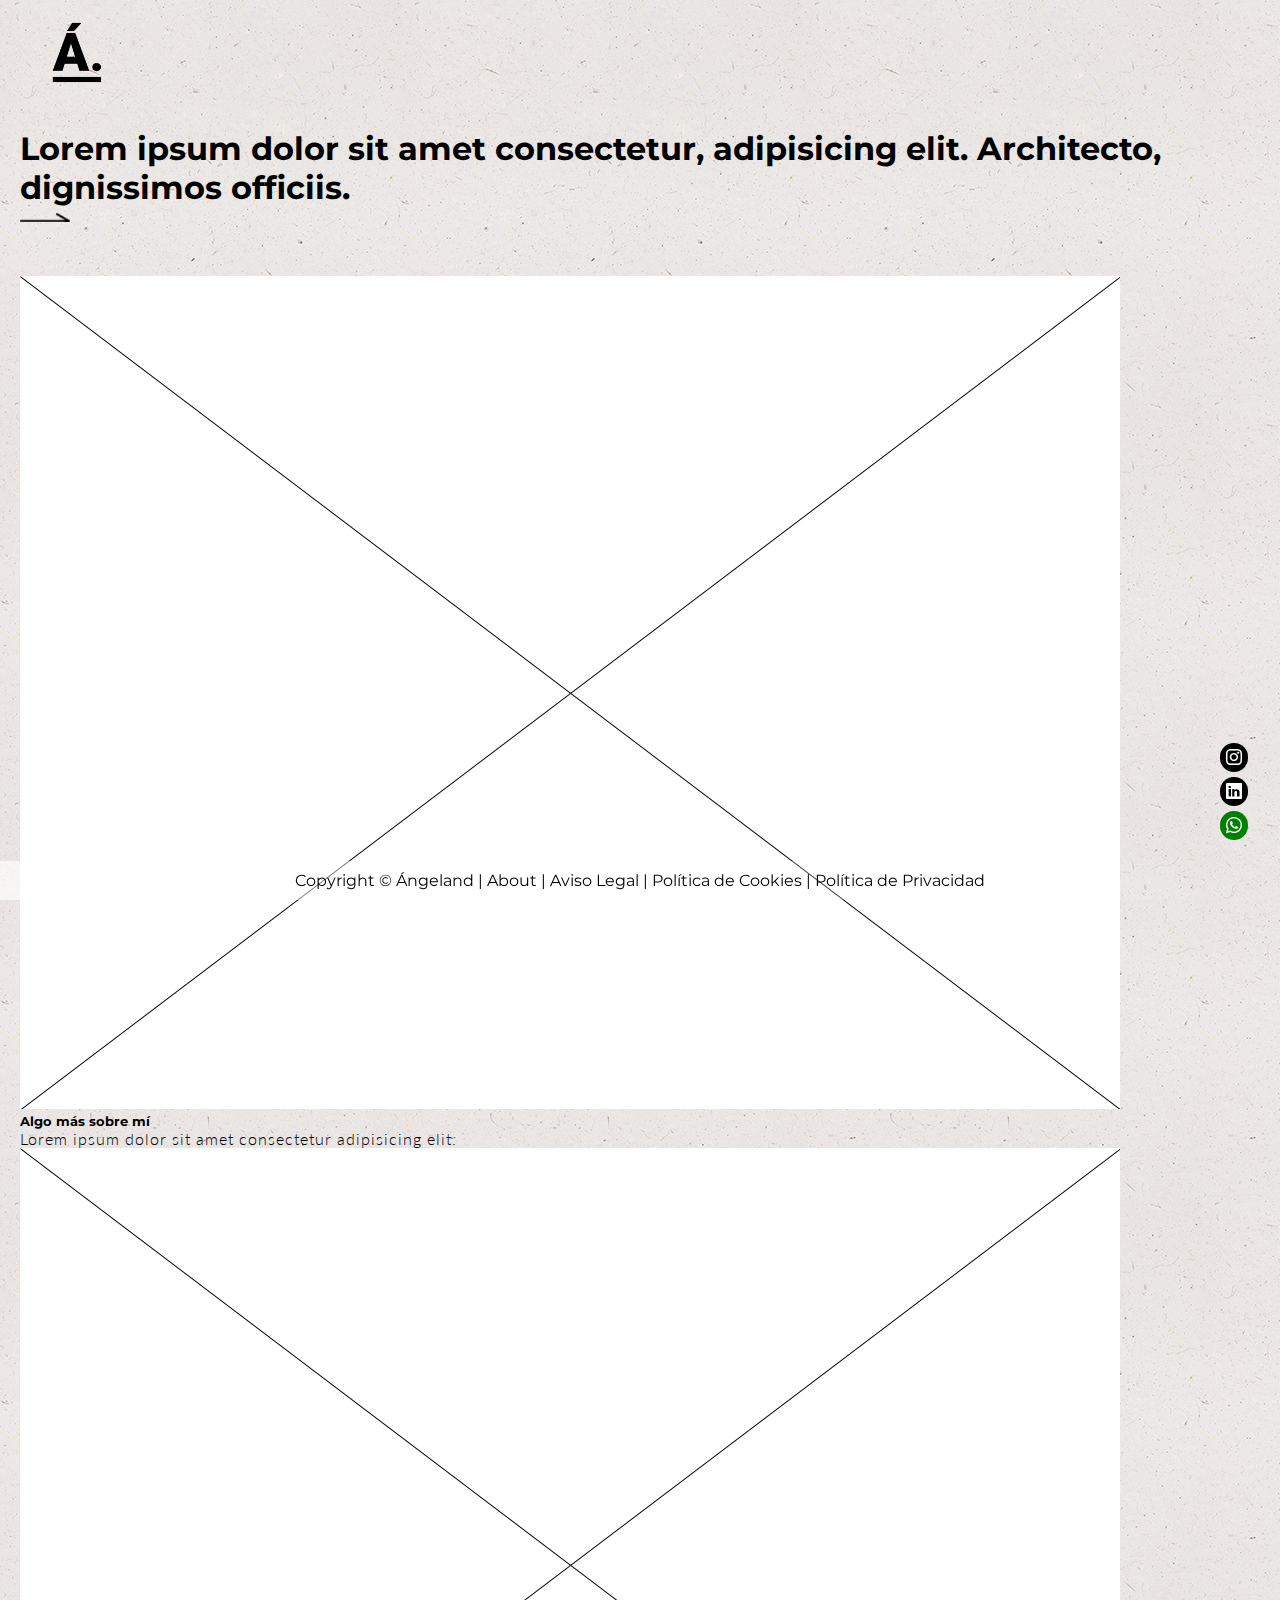
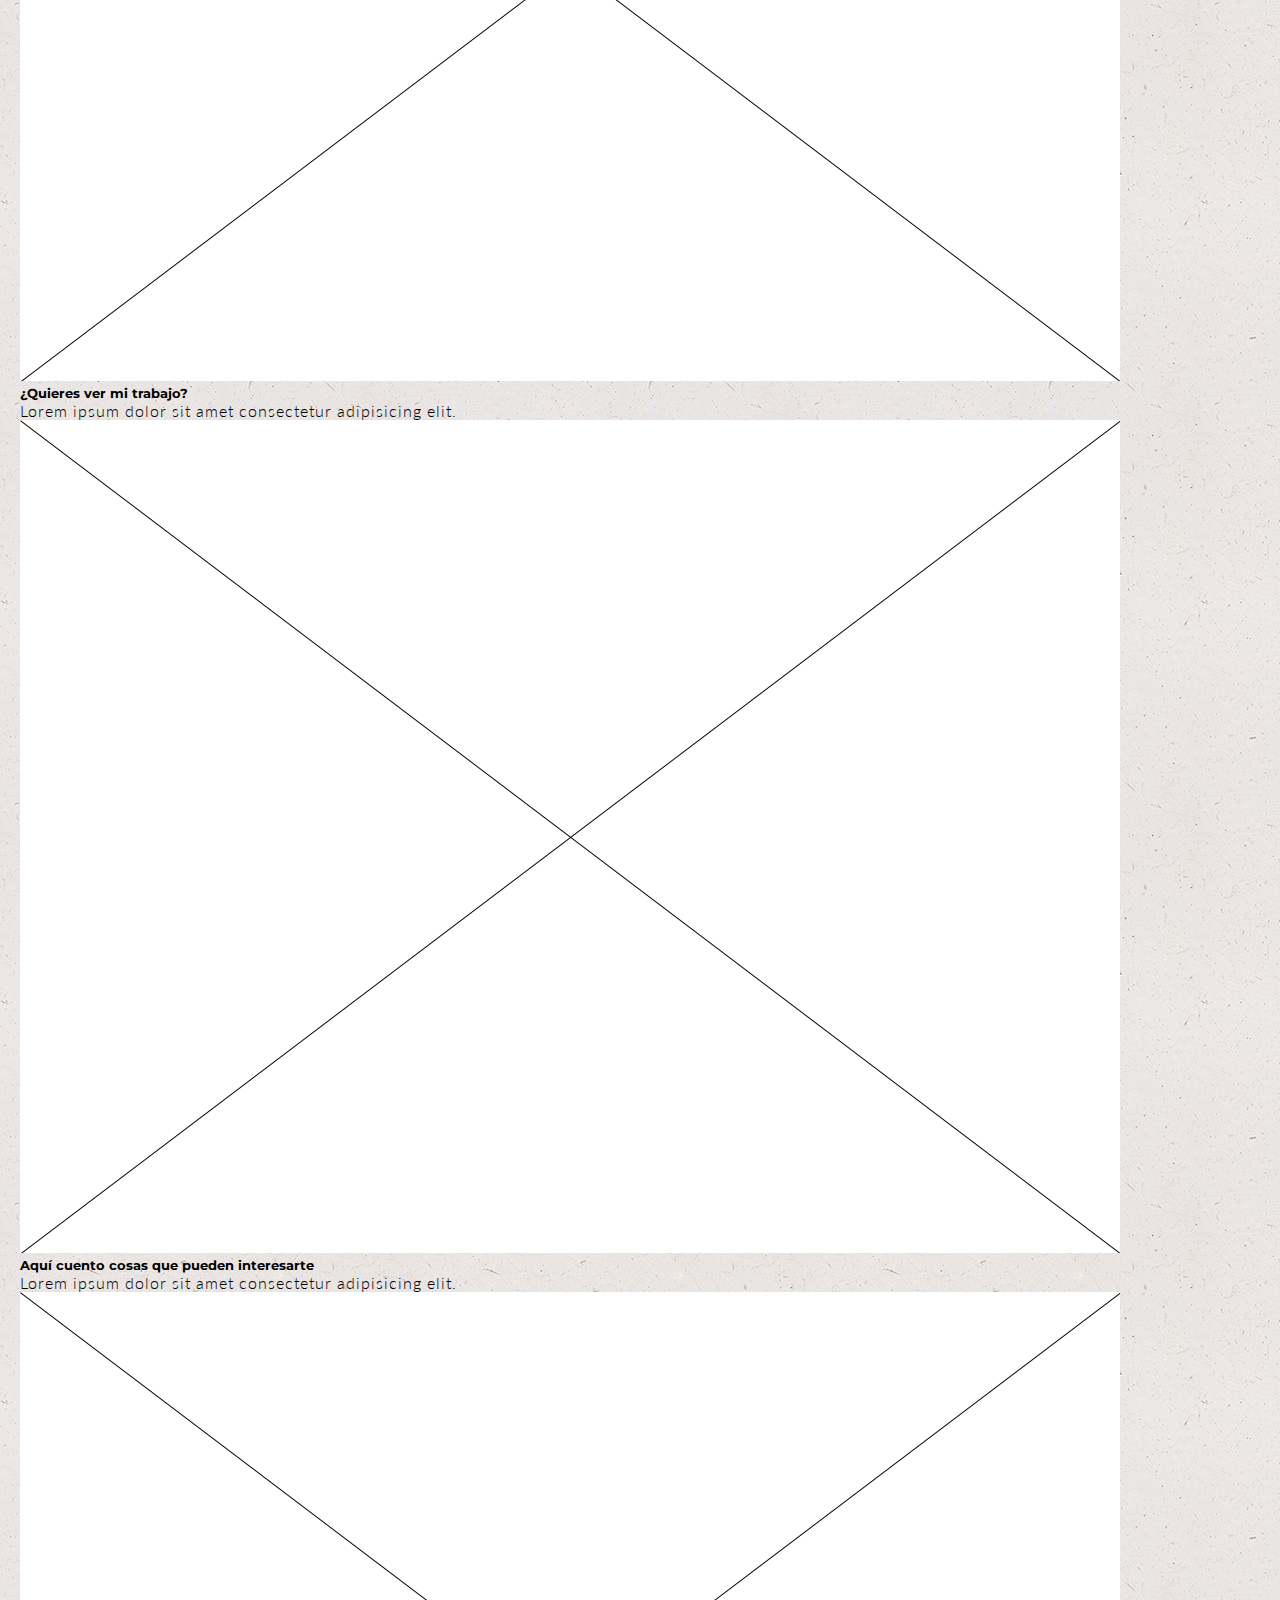
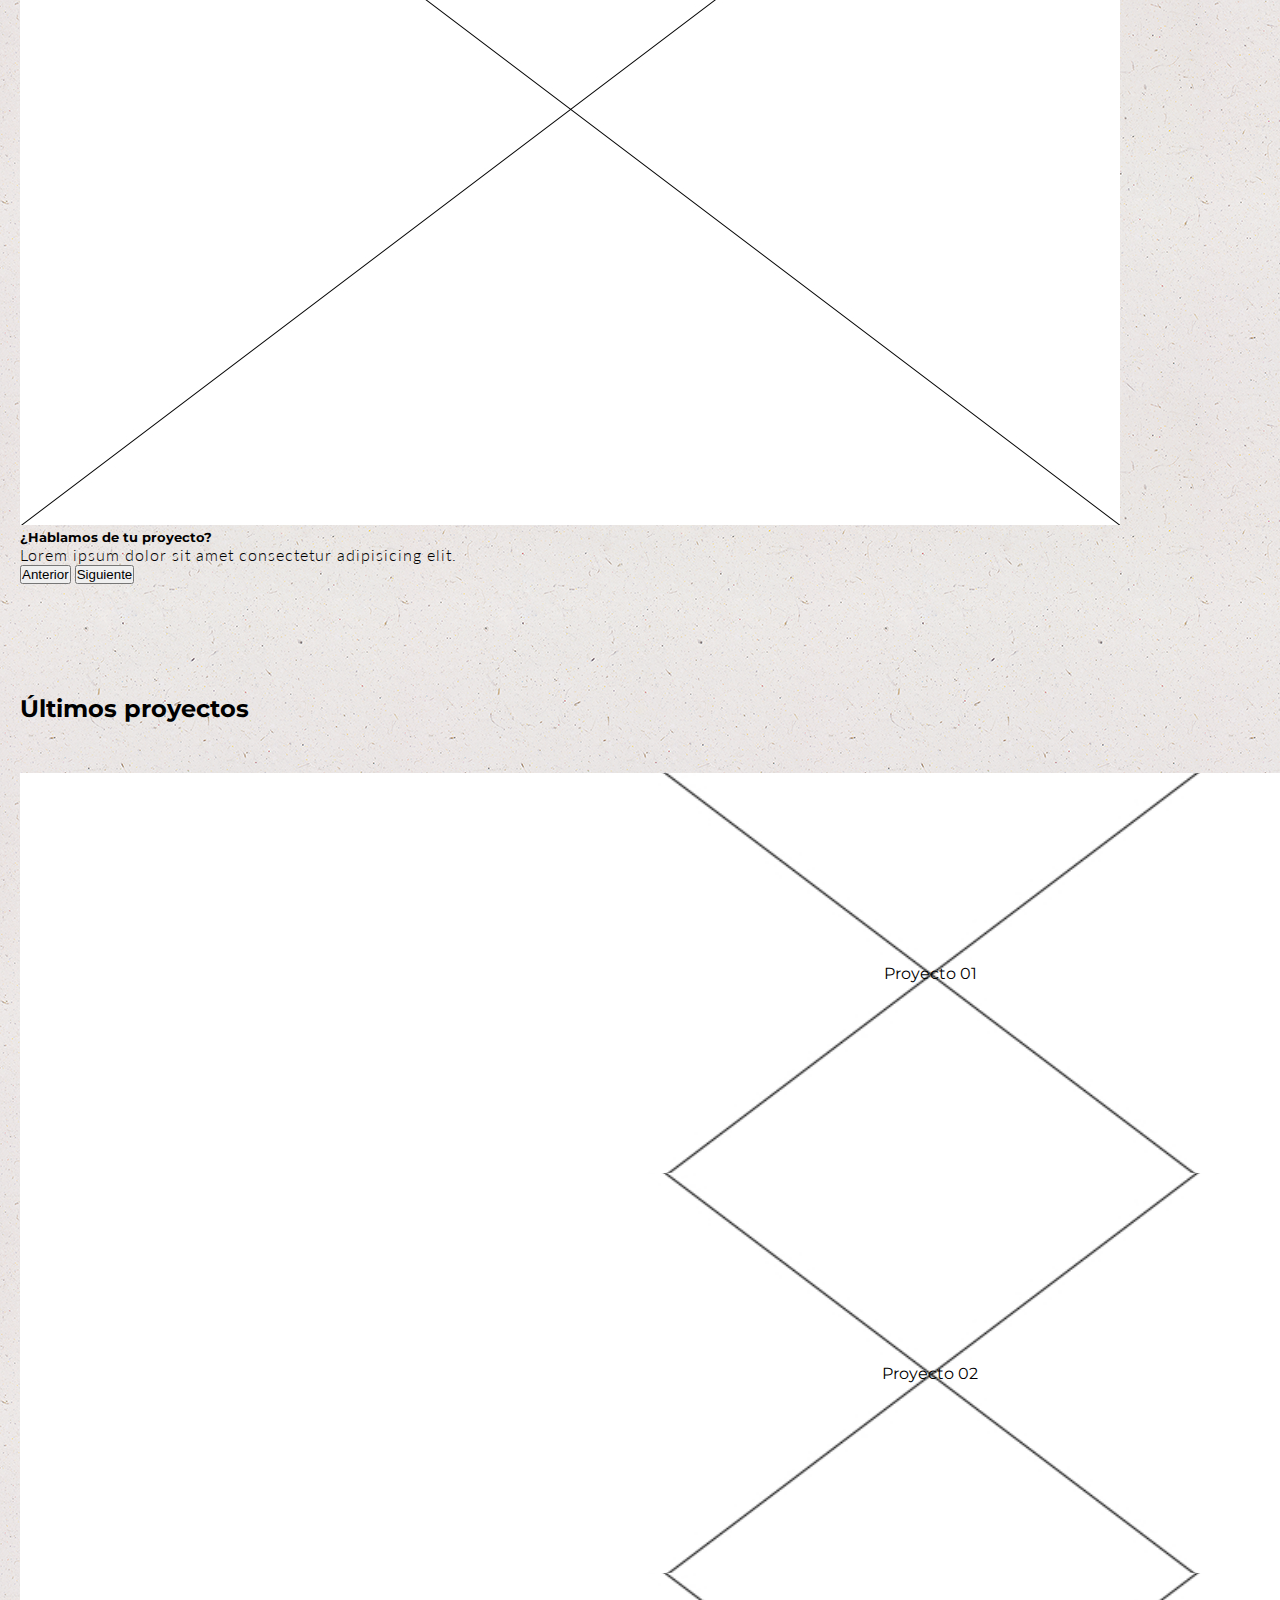
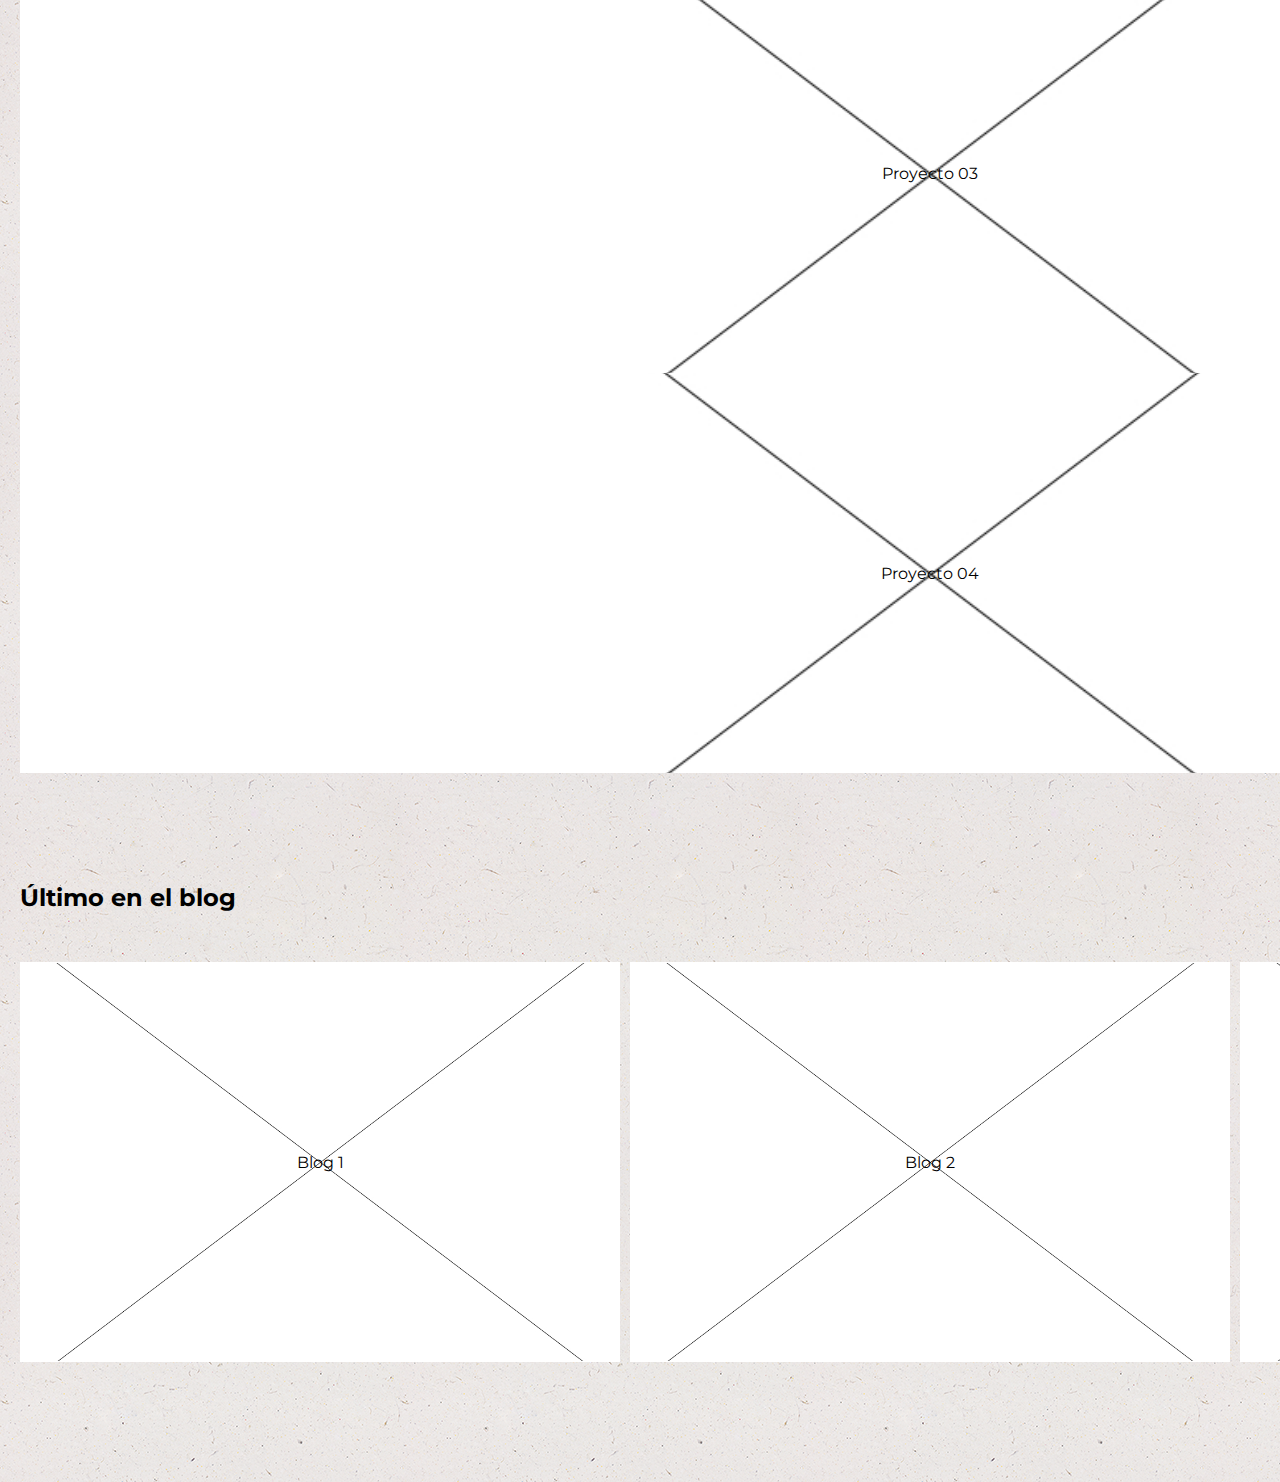
<file: index.html>
<!DOCTYPE html>
<html lang="en">
<head>
    <meta charset="UTF-8">
    <meta http-equiv="X-UA-Compatible" content="IE=edge">
    <meta name="viewport" content="width=device-width, initial-scale=1.0">
    <title>Ángeland</title>
    <link rel="shortcut icon" href="images/logo-dark.png">
    <link rel="preconnect" href="https://fonts.googleapis.com">
    <link rel="preconnect" href="https://fonts.gstatic.com" crossorigin>
    <link href="https://fonts.googleapis.com/css2?family=Lato:wght@300;400;700&family=Montserrat:ital,wght@0,200;0,300;0,400;0,500;0,600;0,700;1,400;1,500&family=Source+Code+Pro:wght@300;400;500&display=swap" rel="stylesheet">
    <!-- link de css de bootstrap y bootstrap icons -->
    <link href="https://cdn.jsdelivr.net/npm/bootstrap@5.1.3/dist/css/bootstrap.min.css" rel="stylesheet" integrity="sha384-1BmE4kWBq78iYhFldvKuhfTAU6auU8tT94WrHftjDbrCEXSU1oBoqyl2QvZ6jIW3" crossorigin="anonymous">
    <link rel="stylesheet" href="https://cdn.jsdelivr.net/npm/bootstrap-icons@1.8.1/font/bootstrap-icons.css">
    <!-- Pego mis estilos después de bootstrap para que me haga caso en ciertos estilos -->
    <link rel="stylesheet" href="css/estilos.css">
</head>

<body id="inicio-page">
    <div class="wrapper">

        <!-- Cabecera con navegación -->
        <header classs="main-header">
            <div class="header__logo">
                <a href="index.html"><img class="logo" src="images/logo-dark.png" alt="Logo Ángeland.es"></a>
            </div>

            <nav class="menu">
                <input type="checkbox" id="active">
                <label for="active" class="menu-btn"><span></span></label>
                <label for="active" class="close"></label>
                <div class="menu__menu-box">
                    <ul>
                        <li><a href="index.html">Home</a></li>
                        <li><a href="pages/about.html">About</a></li>
                        <li><a href="pages/portfolio.html">Portfolio</a></li>
                        <li><a href="pages/blog.html">Blog</a></li>
                        <li><a href="pages/contacto.html">Contacto</a></li>
                    </ul>
                </div>
            </nav>
        </header>

        <!-- Contenido principal -->
        <main class="container">
            <div class="row">

                <div class="intro">
                <h1>Lorem ipsum dolor sit amet consectetur, adipisicing elit. Architecto, dignissimos officiis.</h1>
                <a href="pages/about.html"><img src="images/flecha.png" alt="Flecha enlace a About"></a>
                </div>

                <!-- Carousel -->
                <div id="carouselExampleDark" class="carousel carousel-dark slide" data-bs-ride="carousel">
                    <!-- <div class="carousel-indicators">
                      <button type="button" data-bs-target="#carouselExampleDark" data-bs-slide-to="0" class="active" aria-current="true" aria-label="Slide 1"></button>
                      <button type="button" data-bs-target="#carouselExampleDark" data-bs-slide-to="1" aria-label="Slide 2"></button>
                      <button type="button" data-bs-target="#carouselExampleDark" data-bs-slide-to="2" aria-label="Slide 3"></button>
                    </div> -->
                    <div class="carousel-inner">
                      <div class="carousel-item active" data-bs-interval="10000">
                        <img src="images/img-wireframe.jpg" class="d-block w-100" alt="...">
                        <div class="carousel-caption d-none d-md-block">
                          <h5>Algo más sobre mí</h5>
                          <p>Lorem ipsum dolor sit amet consectetur adipisicing elit. </p>
                        </div>
                      </div>
                      <div class="carousel-item" data-bs-interval="2000">
                        <img src="images/img-wireframe.jpg" class="d-block w-100" alt="...">
                        <div class="carousel-caption d-none d-md-block">
                          <h5>¿Quieres ver mi trabajo?</h5>
                          <p>Lorem ipsum dolor sit amet consectetur adipisicing elit. </p>
                        </div>
                      </div>
                      <div class="carousel-item">
                        <img src="images/img-wireframe.jpg" class="d-block w-100" alt="...">
                        <div class="carousel-caption d-none d-md-block">
                          <h5>Aquí cuento cosas que pueden interesarte</h5>
                          <p>Lorem ipsum dolor sit amet consectetur adipisicing elit. </p>
                        </div>
                      </div>
                      <div class="carousel-item">
                        <img src="images/img-wireframe.jpg" class="d-block w-100" alt="...">
                        <div class="carousel-caption d-none d-md-block">
                          <h5>¿Hablamos de tu proyecto?</h5>
                          <p>Lorem ipsum dolor sit amet consectetur adipisicing elit. </p>
                        </div>
                      </div>
                    </div>
                    <button class="carousel-control-prev" type="button" data-bs-target="#carouselExampleDark" data-bs-slide="prev">
                      <span class="carousel-control-prev-icon" aria-hidden="true"></span>
                      <span class="visually-hidden">Anterior</span>
                    </button>
                    <button class="carousel-control-next" type="button" data-bs-target="#carouselExampleDark" data-bs-slide="next">
                      <span class="carousel-control-next-icon" aria-hidden="true"></span>
                      <span class="visually-hidden">Siguiente</span>
                    </button>
                  </div>
                <!-- Fin Carousel -->

                <!-- Últimos trabajos -->
                <h2>Últimos proyectos</h2>
                <div class="container">
                    <div class="ultimos-trabajos row">
                        <div class="ultimos-trabajos__item t01 col-md-3 col-sm-12"><a href="pages/portfolio-single-bootstrap.html">Proyecto 01</a></div>
                        <div class="ultimos-trabajos__item t02 col-md-3 col-sm-12"><a href="pages/portfolio-single-bootstrap.html">Proyecto 02</a></div>
                        <div class="ultimos-trabajos__item t03 col-md-3 col-sm-12"><a href="pages/portfolio-single-bootstrap.html">Proyecto 03</a></div>
                        <div class="ultimos-trabajos__item t04 col-md-3 col-sm-12"><a href="pages/portfolio-single-bootstrap.html">Proyecto 04</a></div>
                    </div>
                </div>

                <!-- Últimas noticias -->
                <h2>Último en el blog</h2>
                <div class="ultimas-noticias">
                    <div class="ultimas-noticias__item n01"><a href="pages/blog-single.html">Blog 1</a></div>
                    <div class="ultimas-noticias__item n02"><a href="pages/blog-single.html">Blog 2</a></div>
                    <div class="ultimas-noticias__item n03"><a href="pages/blog-single.html">Blog 3</a></div>
                </div>
            </div>
        </main>
        <!-- Pie de página -->
        <footer>
            <section class="enlaces-redes">
                <a href="https://instagram.com/" target="_blank"><i class="bi-instagram icono-social"></i></a>
                <a href="https://linkedin.com/" target="_blank"><i class="bi-linkedin icono-social"></i></a>
                <a href="https://whatsapp.com/" target="_blank"><i class="bi-whatsapp icono-whatsapp"></i></a>
            </section>

            <section class="bottom">
                <div class="bottom__inner">
                    Copyright © Ángeland | <a href="./pages/about.html">About</a> | <a href="#">Aviso Legal</a> | <a href="#">Política de Cookies</a> | <a href="#">Política de Privacidad</a> 
                </div>
            </section>
        </footer>
    </div>
    <!-- Script de bootstrap -->
    <script src="https://cdn.jsdelivr.net/npm/@popperjs/core@2.10.2/dist/umd/popper.min.js" integrity="sha384-7+zCNj/IqJ95wo16oMtfsKbZ9ccEh31eOz1HGyDuCQ6wgnyJNSYdrPa03rtR1zdB" crossorigin="anonymous"></script>
    <script src="https://cdn.jsdelivr.net/npm/bootstrap@5.1.3/dist/js/bootstrap.min.js" integrity="sha384-QJHtvGhmr9XOIpI6YVutG+2QOK9T+ZnN4kzFN1RtK3zEFEIsxhlmWl5/YESvpZ13" crossorigin="anonymous"></script>
</body>
</html>
</file>
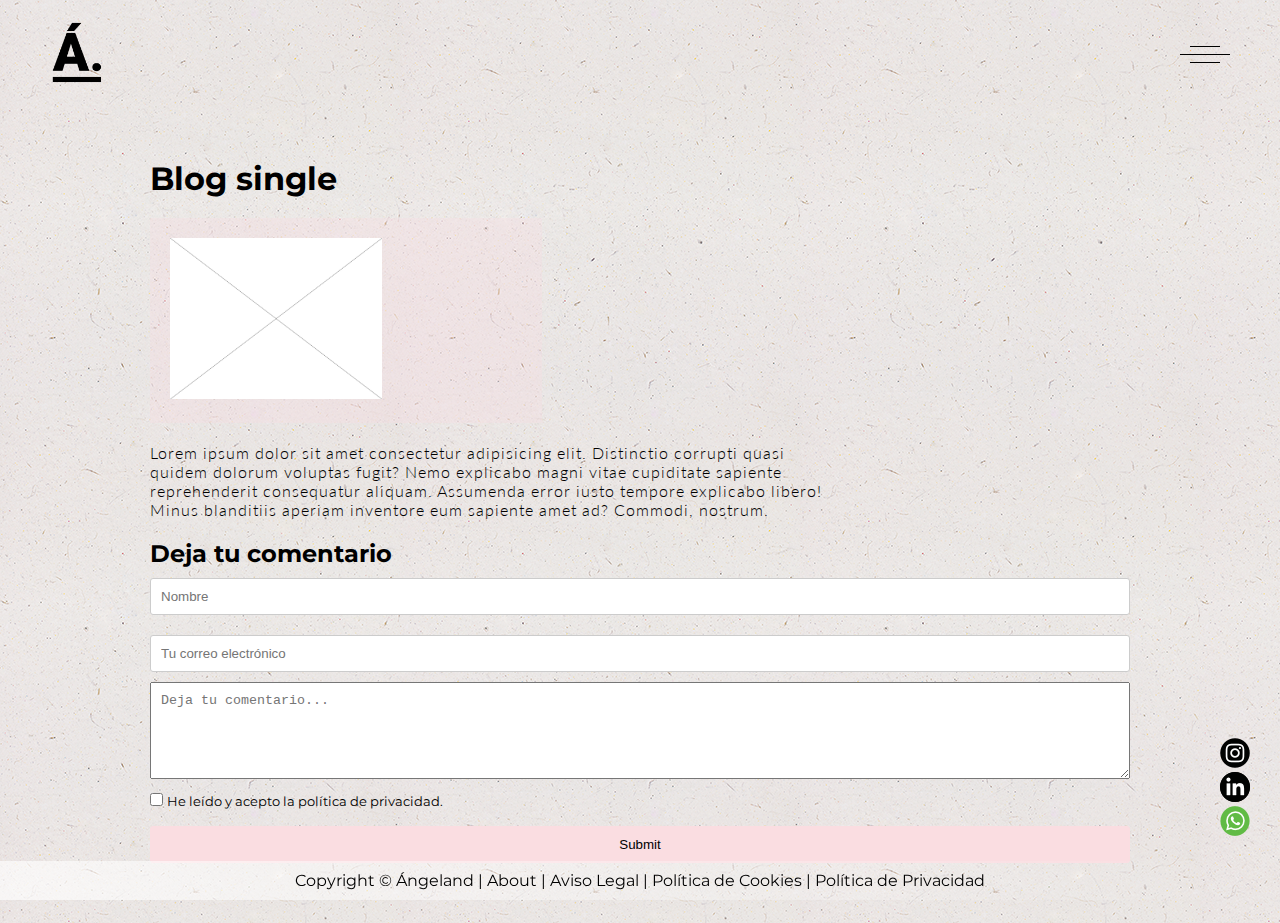
<file: blog/blog-single.html>
<!DOCTYPE html>
<html lang="en">
<head>
    <meta charset="UTF-8">
    <meta http-equiv="X-UA-Compatible" content="IE=edge">
    <meta name="viewport" content="width=device-width, initial-scale=1.0">
    <title>Blog Single - Ángeland</title>
    <link rel="stylesheet" href="../css/estilos.css">
    <link rel="shortcut icon" href="../images/logo-dark.png">
    <link rel="preconnect" href="https://fonts.googleapis.com">
    <link rel="preconnect" href="https://fonts.gstatic.com" crossorigin>
    <link href="https://fonts.googleapis.com/css2?family=Lato:wght@300;400;700&family=Montserrat:ital,wght@0,200;0,300;0,400;0,500;0,600;0,700;1,400;1,500&family=Source+Code+Pro:wght@300;400;500&display=swap" rel="stylesheet">
</head>

<body id="blog-single">

    <!-- Cabecera con navegación -->
    <header>
        <div class="header__logo">
            <a href="../index.html"><img class="logo" src="../images/logo-dark.png" alt="Logo Ángeland.es"></a>
        </div>

        <nav class="menu">
            <input type="checkbox" id="active">
            <label for="active" class="menu-btn"><span></span></label>
            <label for="active" class="close"></label>
            <div class="menu__menu-box">
                <ul>
                    <li><a href="../index.html">Home</a></li>
                    <li><a href="../pages/about.html">About</a></li>
                    <li><a href="../pages/portfolio.html">Portfolio</a></li>
                    <li><a href="../pages/blog.html">Blog</a></li>
                    <li><a href="../pages/contacto.html">Contacto</a></li>
                </ul> 
            </div>
        </nav>
    </header>

    <!-- Contenido principal -->
    <main class="contenido">
        <div>
            <h1>Blog single</h1>
            <div class="blog__item-image"><img src="../images/img-wireframe.jpg" alt=""></div>
            <p>Lorem ipsum dolor sit amet consectetur adipisicing elit. Distinctio corrupti quasi quidem dolorum voluptas fugit? Nemo explicabo magni vitae cupiditate sapiente reprehenderit consequatur aliquam. Assumenda error iusto tempore explicabo libero! Minus blanditiis aperiam inventore eum sapiente amet ad? Commodi, nostrum.</p>
            <form id="comment">
                <h2>Deja tu comentario</h2>
                <label class="hide" for="nombre">Nombre</label>
                <input type="text" id="usuario" placeholder="Nombre">
                <br>
                <label class="hide" for="email">Email</label>
                <input type="email" id="email" placeholder="Tu correo electrónico">
                <br>
                <label class="hide" for="comentario">Comentario</label>
                <textarea name="mensaje" id="comentario-blog" cols="" rows="5" placeholder="Deja tu comentario..."></textarea>
                <br>
                <input type="checkbox" id="privacidad2" name="privacidad" value="acepto">
                <small><label for="privacidad"> He leído y acepto la política de privacidad.</label></small><br>
                <input type="submit">
            </form>
        </div>
    </main>

    <!-- Pie de página -->
    <footer>
        <section class="enlaces-redes">
            <a href="https://instagram.com/" target="_blank"><img src="../images/instagram.png" alt="Instagram"></a>
            <a href="https://linkedin.com/" target="_blank"><img src="../images/linkedin.png" alt="Linkedin"></a>
            <a href="https://whatsapp.com/" target="_blank"><img src="../images/whatsapp.png" alt="Whatsapp"></a>
        </section>

        <section class="bottom">
            <div class="bottom__inner">
                Copyright © Ángeland | <a href="../pages/about.html">About</a> | <a href="#">Aviso Legal</a> | <a href="#">Política de Cookies</a> | <a href="#">Política de Privacidad</a> 
            </div>
        </section>
    </footer>

</body>
</html>
</file>
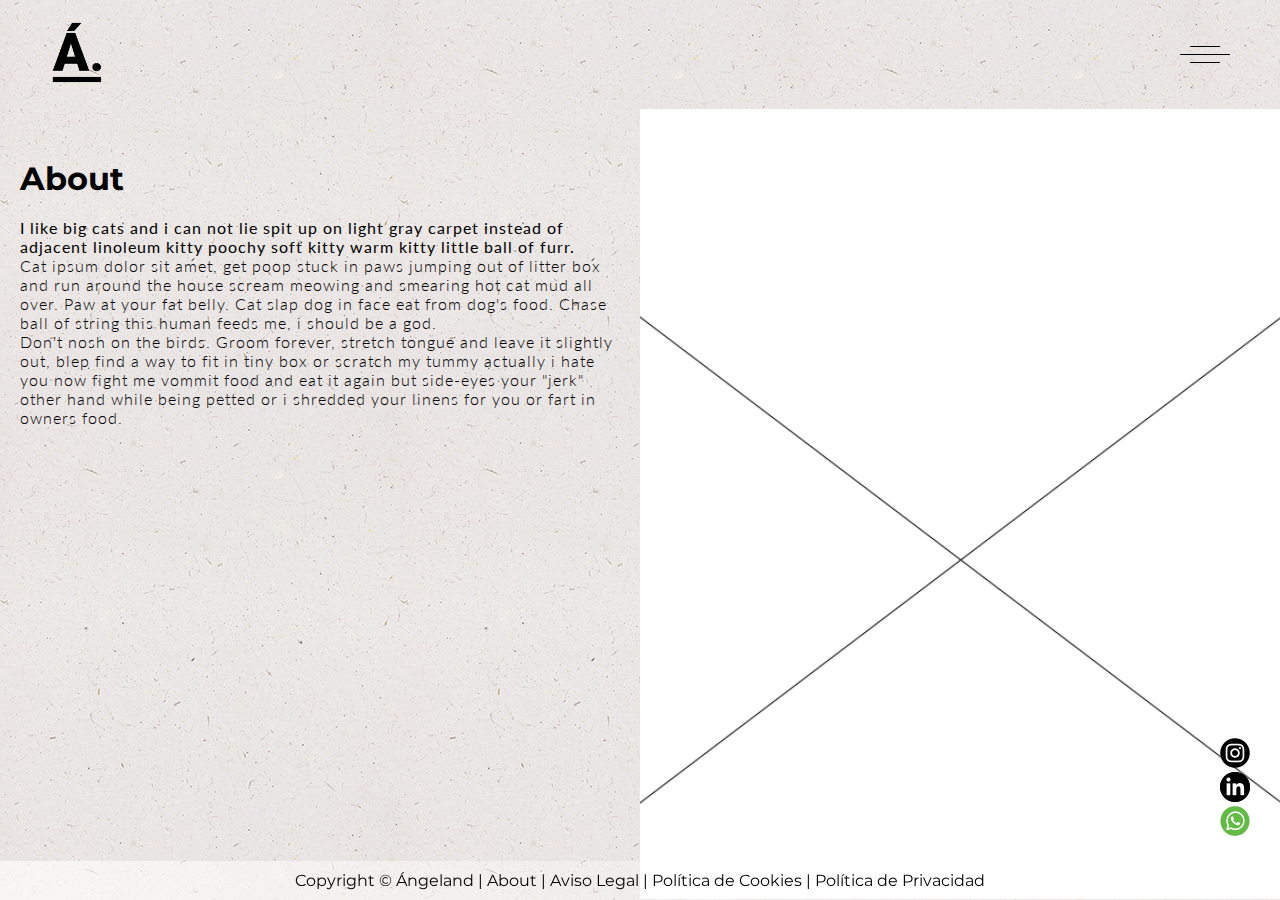
<file: pages/about.html>
<!DOCTYPE html>
<html lang="en">
<head>
    <meta charset="UTF-8">
    <meta http-equiv="X-UA-Compatible" content="IE=edge">
    <meta name="viewport" content="width=device-width, initial-scale=1.0">
    <title>About - Ángeland</title>
    <link rel="stylesheet" href="../css/estilos.css">
    <link rel="shortcut icon" href="../images/logo-dark.png">
    <link rel="preconnect" href="https://fonts.googleapis.com">
    <link rel="preconnect" href="https://fonts.gstatic.com" crossorigin>
    <link href="https://fonts.googleapis.com/css2?family=Lato:wght@300;400;700&family=Montserrat:ital,wght@0,200;0,300;0,400;0,500;0,600;0,700;1,400;1,500&family=Source+Code+Pro:wght@300;400;500&display=swap" rel="stylesheet">
</head>

<body id="about-page">

    <!-- Cabecera con navegación -->
    <header>
        <div class="header__logo">
            <a href="../index.html"><img class="logo" src="../images/logo-dark.png" alt="Logo Ángeland.es"></a>
        </div>

        <nav class="menu">
            <input type="checkbox" id="active">
            <label for="active" class="menu-btn"><span></span></label>
            <label for="active" class="close"></label>
            <div class="menu__menu-box">
                <ul>
                    <li><a href="../index.html">Home</a></li>
                    <li><a href="about.html">About</a></li>
                    <li><a href="portfolio.html">Portfolio</a></li>
                    <li><a href="blog.html">Blog</a></li>
                    <li><a href="contacto.html">Contacto</a></li>
                </ul>
            </div> 
        </nav>
    </header>

    <!-- Contenido principal -->
    <main class="contenido">
        <div class="mitad-izq">
            <h1>About</h1>
            <p><b>I like big cats and i can not lie spit up on light gray carpet instead of adjacent linoleum kitty poochy soft kitty warm kitty little ball of furr.</b></p>
            <p>Cat ipsum dolor sit amet, get poop stuck in paws jumping out of litter box and run around the house scream meowing and smearing hot cat mud all over. Paw at your fat belly. Cat slap dog in face eat from dog's food. Chase ball of string this human feeds me, i should be a god. </p>
            <p>Don't nosh on the birds. Groom forever, stretch tongue and leave it slightly out, blep find a way to fit in tiny box or scratch my tummy actually i hate you now fight me vommit food and eat it again but side-eyes your "jerk" other hand while being petted or i shredded your linens for you or fart in owners food. </p>
        </div>

        <div class="mitad-dcha"></div>
    </main>

    <!-- Pie de página -->
    <footer>
        <section class="enlaces-redes">
            <a href="https://instagram.com/" target="_blank"><img src="../images/instagram.png" alt="Instagram"></a>
            <a href="https://linkedin.com/" target="_blank"><img src="../images/linkedin.png" alt="Linkedin"></a>
            <a href="https://whatsapp.com/" target="_blank"><img src="../images/whatsapp.png" alt="Whatsapp"></a>
        </section>

        <section class="bottom">
            <div class="bottom__inner">
                Copyright © Ángeland | <a href="./about.html">About</a> | <a href="#">Aviso Legal</a> | <a href="#">Política de Cookies</a> | <a href="#">Política de Privacidad</a> 
            </div>
        </section>
    </footer>

</body>
</html>
</file>
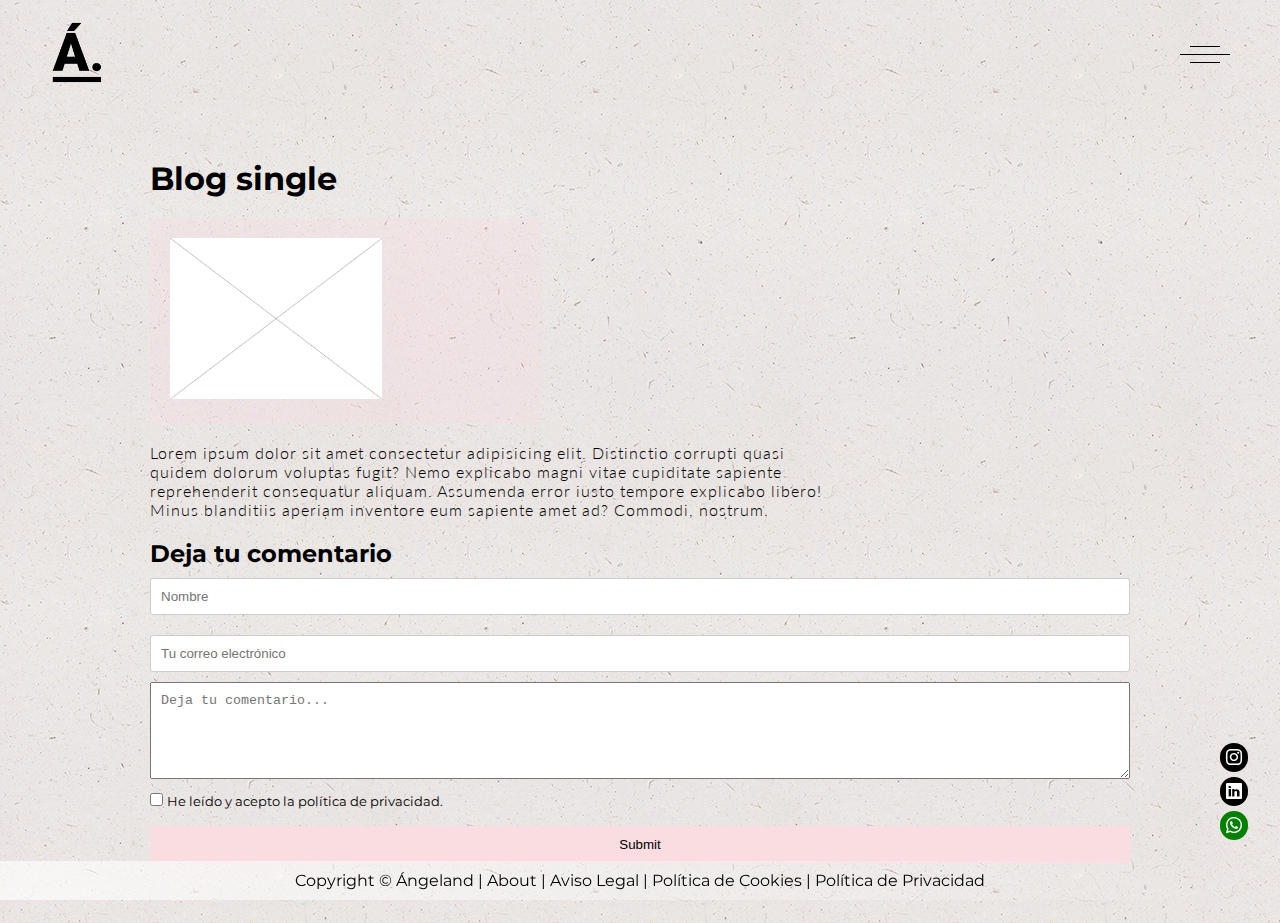
<file: pages/blog-single.html>
<!DOCTYPE html>
<html lang="en">
<head>
    <meta charset="UTF-8">
    <meta http-equiv="X-UA-Compatible" content="IE=edge">
    <meta name="viewport" content="width=device-width, initial-scale=1.0">
    <title>Blog Single - Ángeland</title>
    <link rel="shortcut icon" href="../images/logo-dark.png">
    <link rel="preconnect" href="https://fonts.googleapis.com">
    <link rel="preconnect" href="https://fonts.gstatic.com" crossorigin>
    <link href="https://fonts.googleapis.com/css2?family=Lato:wght@300;400;700&family=Montserrat:ital,wght@0,200;0,300;0,400;0,500;0,600;0,700;1,400;1,500&family=Source+Code+Pro:wght@300;400;500&display=swap" rel="stylesheet">
    <!-- link de css de bootstrap y bootstrap icons -->
    <link href="https://cdn.jsdelivr.net/npm/bootstrap@5.1.3/dist/css/bootstrap.min.css" rel="stylesheet" integrity="sha384-1BmE4kWBq78iYhFldvKuhfTAU6auU8tT94WrHftjDbrCEXSU1oBoqyl2QvZ6jIW3" crossorigin="anonymous">
    <link rel="stylesheet" href="https://cdn.jsdelivr.net/npm/bootstrap-icons@1.8.1/font/bootstrap-icons.css">
    <!-- Pego mis estilos después de bootstrap para que me haga caso en ciertos estilos -->
    <link rel="stylesheet" href="../css/estilos.css">
</head>

<body id="blog-single">

    <!-- Cabecera con navegación -->
    <header>
        <div class="header__logo">
            <a href="../index.html"><img class="logo" src="../images/logo-dark.png" alt="Logo Ángeland.es"></a>
        </div>

        <nav class="menu">
            <input type="checkbox" id="active">
            <label for="active" class="menu-btn"><span></span></label>
            <label for="active" class="close"></label>
            <div class="menu__menu-box">
                <ul>
                    <li><a href="../index.html">Home</a></li>
                    <li><a href="../pages/about.html">About</a></li>
                    <li><a href="../pages/portfolio.html">Portfolio</a></li>
                    <li><a href="../pages/blog.html">Blog</a></li>
                    <li><a href="../pages/contacto.html">Contacto</a></li>
                </ul> 
            </div>
        </nav>
    </header>

    <!-- Contenido principal -->
    <main class="contenido">
        <div>
            <h1>Blog single</h1>
            <div class="blog__item-image"><img src="../images/img-wireframe.jpg" alt=""></div>
            <p>Lorem ipsum dolor sit amet consectetur adipisicing elit. Distinctio corrupti quasi quidem dolorum voluptas fugit? Nemo explicabo magni vitae cupiditate sapiente reprehenderit consequatur aliquam. Assumenda error iusto tempore explicabo libero! Minus blanditiis aperiam inventore eum sapiente amet ad? Commodi, nostrum.</p>
            <form id="comment">
                <h2>Deja tu comentario</h2>
                <label class="hide" for="nombre">Nombre</label>
                <input type="text" id="usuario" placeholder="Nombre">
                <br>
                <label class="hide" for="email">Email</label>
                <input type="email" id="email" placeholder="Tu correo electrónico">
                <br>
                <label class="hide" for="comentario">Comentario</label>
                <textarea name="mensaje" id="comentario-blog" cols="" rows="5" placeholder="Deja tu comentario..."></textarea>
                <br>
                <input type="checkbox" id="privacidad2" name="privacidad" value="acepto">
                <small><label for="privacidad"> He leído y acepto la política de privacidad.</label></small><br>
                <input type="submit">
            </form>
        </div>
    </main>

    <!-- Pie de página -->
    <footer>
        <section class="enlaces-redes">
            <a href="https://instagram.com/" target="_blank"><i class="bi-instagram icono-social"></i></a>
            <a href="https://linkedin.com/" target="_blank"><i class="bi-linkedin icono-social"></i></a>
            <a href="https://whatsapp.com/" target="_blank"><i class="bi-whatsapp icono-whatsapp"></i></a>
        </section>

        <section class="bottom">
            <div class="bottom__inner">
                Copyright © Ángeland | <a href="../pages/about.html">About</a> | <a href="#">Aviso Legal</a> | <a href="#">Política de Cookies</a> | <a href="#">Política de Privacidad</a> 
            </div>
        </section>
    </footer>
    <!-- Script de bootstrap -->
    <script src="https://cdn.jsdelivr.net/npm/@popperjs/core@2.10.2/dist/umd/popper.min.js" integrity="sha384-7+zCNj/IqJ95wo16oMtfsKbZ9ccEh31eOz1HGyDuCQ6wgnyJNSYdrPa03rtR1zdB" crossorigin="anonymous"></script>
    <script src="https://cdn.jsdelivr.net/npm/bootstrap@5.1.3/dist/js/bootstrap.min.js" integrity="sha384-QJHtvGhmr9XOIpI6YVutG+2QOK9T+ZnN4kzFN1RtK3zEFEIsxhlmWl5/YESvpZ13" crossorigin="anonymous"></script>
</body>
</html>
</file>
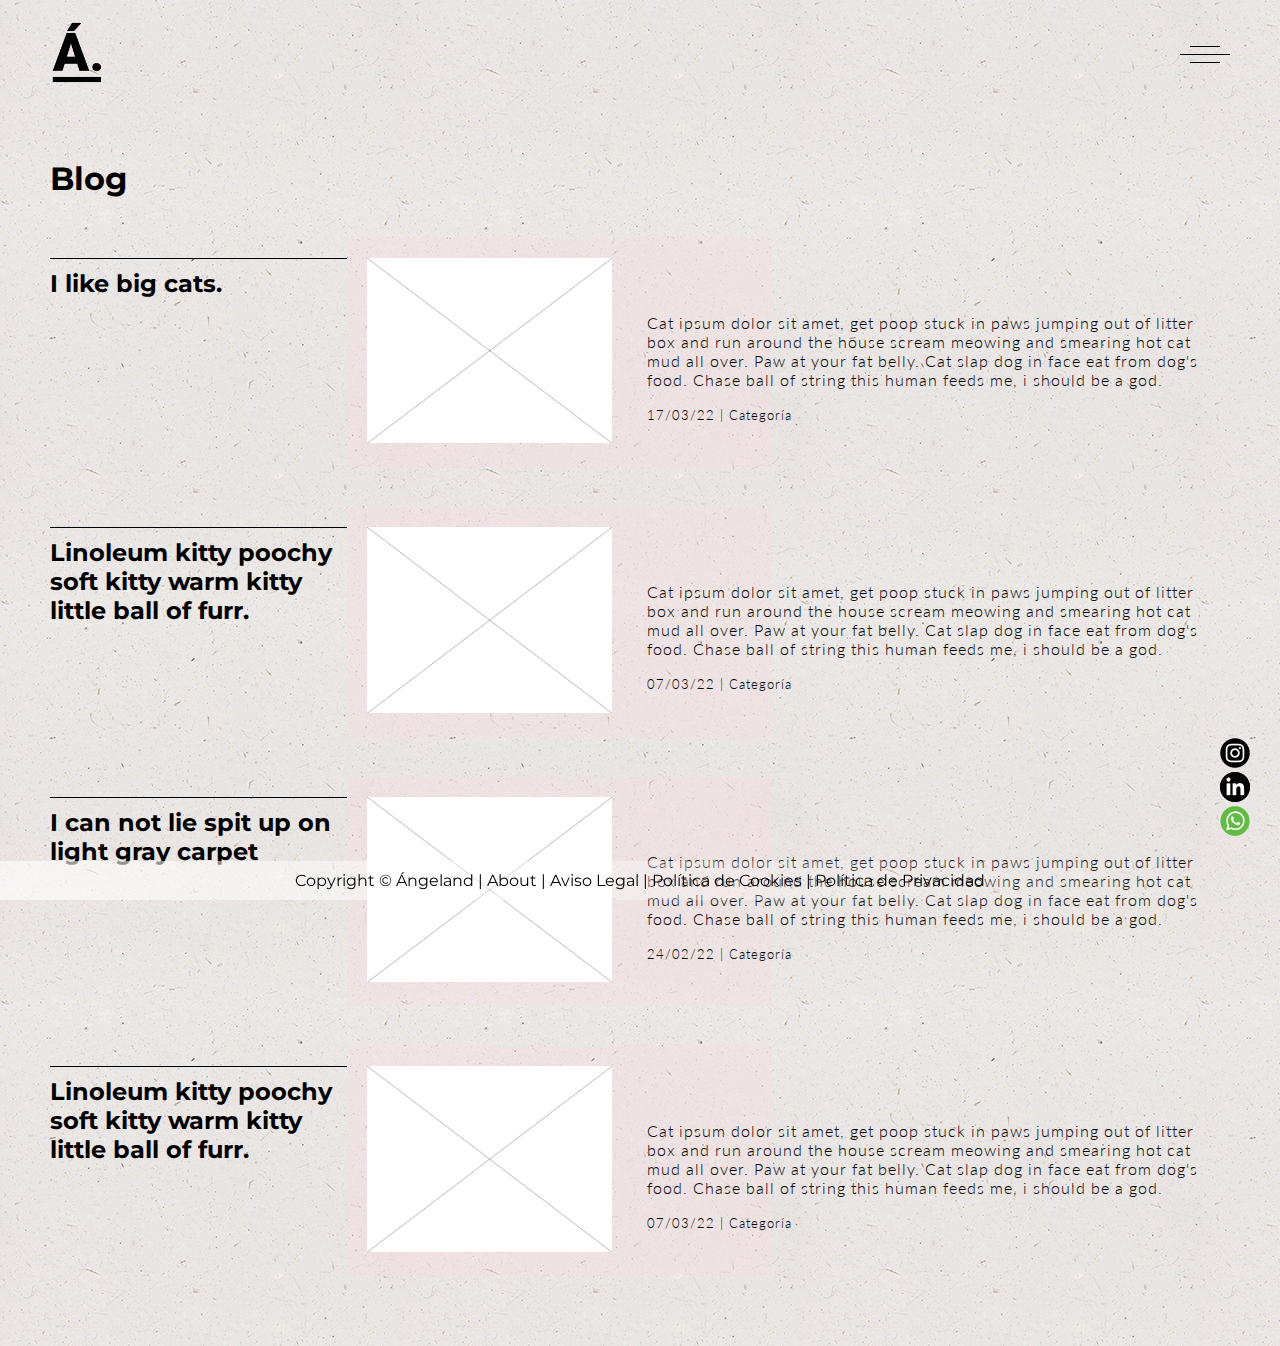
<file: pages/blog.html>
<!DOCTYPE html>
<html lang="en">
<head>
    <meta charset="UTF-8">
    <meta http-equiv="X-UA-Compatible" content="IE=edge">
    <meta name="viewport" content="width=device-width, initial-scale=1.0">
    <title>Blog - Ángeland</title>
    <link rel="stylesheet" href="../css/estilos.css">
    <link rel="shortcut icon" href="../images/logo-dark.png">
    <link rel="preconnect" href="https://fonts.googleapis.com">
    <link rel="preconnect" href="https://fonts.gstatic.com" crossorigin>
    <link href="https://fonts.googleapis.com/css2?family=Lato:wght@300;400;700&family=Montserrat:ital,wght@0,200;0,300;0,400;0,500;0,600;0,700;1,400;1,500&family=Source+Code+Pro:wght@300;400;500&display=swap" rel="stylesheet"> 
</head>

<body id="blog-page">
    <div class="wrapper">
        <!-- Cabecera con navegación -->
        <header>
            <div class="header__logo">
                <a href="../index.html"><img class="logo" src="../images/logo-dark.png" alt="Logo Ángeland.es"></a>
            </div>

            <nav class="menu">
                <input type="checkbox" id="active">
                <label for="active" class="menu-btn"><span></span></label>
                <label for="active" class="close"></label>
                <div class="menu__menu-box">
                    <ul>
                        <li><a href="../index.html">Home</a></li>
                        <li><a href="about.html">About</a></li>
                        <li><a href="portfolio.html">Portfolio</a></li>
                        <li><a href="blog.html">Blog</a></li>
                        <li><a href="contacto.html">Contacto</a></li>
                    </ul> 
                </div>
            </nav>
        </header>

        <!-- Contenido principal -->
        <main class="contenido">
            <div class="blog">
                <h1>Blog</h1>

                <article class="blog__item">
                    <h2 class="blog__item-title"><a href="../pages/blog-single.html">I like big cats.</a></h2>
                    <div class="blog__item-image"><img src="../images/img-wireframe.jpg" alt=""></div>
                    <div class="blog__item-description">
                        <p class="blog__item-text">Cat ipsum dolor sit amet, get poop stuck in paws jumping out of litter box and run around the house scream meowing and smearing hot cat mud all over. Paw at your fat belly. Cat slap dog in face eat from dog's food. Chase ball of string this human feeds me, i should be a god. </p>
                        <p class="blog__item-meta"><small>17/03/22 | Categoría</small></p>
                    </div>
                </article>

                <article class="blog__item">
                    <h2 class="blog__item-title"><a href="../pages/blog-single.html">Linoleum kitty poochy soft kitty warm kitty little ball of furr.</a></h2>
                    <div class="blog__item-image"><img src="../images/img-wireframe.jpg" alt=""></div>
                    <div class="blog__item-description">
                        <p class="blog__item-text">Cat ipsum dolor sit amet, get poop stuck in paws jumping out of litter box and run around the house scream meowing and smearing hot cat mud all over. Paw at your fat belly. Cat slap dog in face eat from dog's food. Chase ball of string this human feeds me, i should be a god. </p>
                        <p class="blog__item-meta"><small>07/03/22 | Categoría</small></p>
                    </div>
                </article>

                <article class="blog__item">
                    <h2 class="blog__item-title"><a href="../pages/blog-single.html">I can not lie spit up on light gray carpet</a></h2>
                    <div class="blog__item-image"><img src="../images/img-wireframe.jpg" alt=""></div>
                    <div class="blog__item-description">
                        <p class="blog__item-text">Cat ipsum dolor sit amet, get poop stuck in paws jumping out of litter box and run around the house scream meowing and smearing hot cat mud all over. Paw at your fat belly. Cat slap dog in face eat from dog's food. Chase ball of string this human feeds me, i should be a god. </p>
                        <p class="blog__item-meta"><small>24/02/22 | Categoría</small></p>
                    </div>
                </article>
                
                <article class="blog__item">
                    <h2 class="blog__item-title"><a href="../pages/blog-single.html"></a>Linoleum kitty poochy soft kitty warm kitty little ball of furr.</a></h2>
                    <div class="blog__item-image"><img src="../images/img-wireframe.jpg" alt=""></div>
                    <div class="blog__item-description">
                        <p class="blog__item-text">Cat ipsum dolor sit amet, get poop stuck in paws jumping out of litter box and run around the house scream meowing and smearing hot cat mud all over. Paw at your fat belly. Cat slap dog in face eat from dog's food. Chase ball of string this human feeds me, i should be a god. </p>
                        <p class="blog__item-meta"><small>07/03/22 | Categoría</small></p>
                    </div>
                </article>
            </div>
        </main>

        <!-- Pie de página -->
        <footer>
            <section class="enlaces-redes">
                <a href="https://instagram.com/" target="_blank"><img src="../images/instagram.png" alt="Instagram"></a>
                <a href="https://linkedin.com/" target="_blank"><img src="../images/linkedin.png" alt="Linkedin"></a>
                <a href="https://whatsapp.com/" target="_blank"><img src="../images/whatsapp.png" alt="Whatsapp"></a>
            </section>

            <section class="bottom">
                <div class="bottom__inner">
                    Copyright © Ángeland | <a href="./about.html">About</a> | <a href="#">Aviso Legal</a> | <a href="#">Política de Cookies</a> | <a href="#">Política de Privacidad</a> 
                </div>
            </section>
        </footer>
    </div>
</body>
</html>
</file>
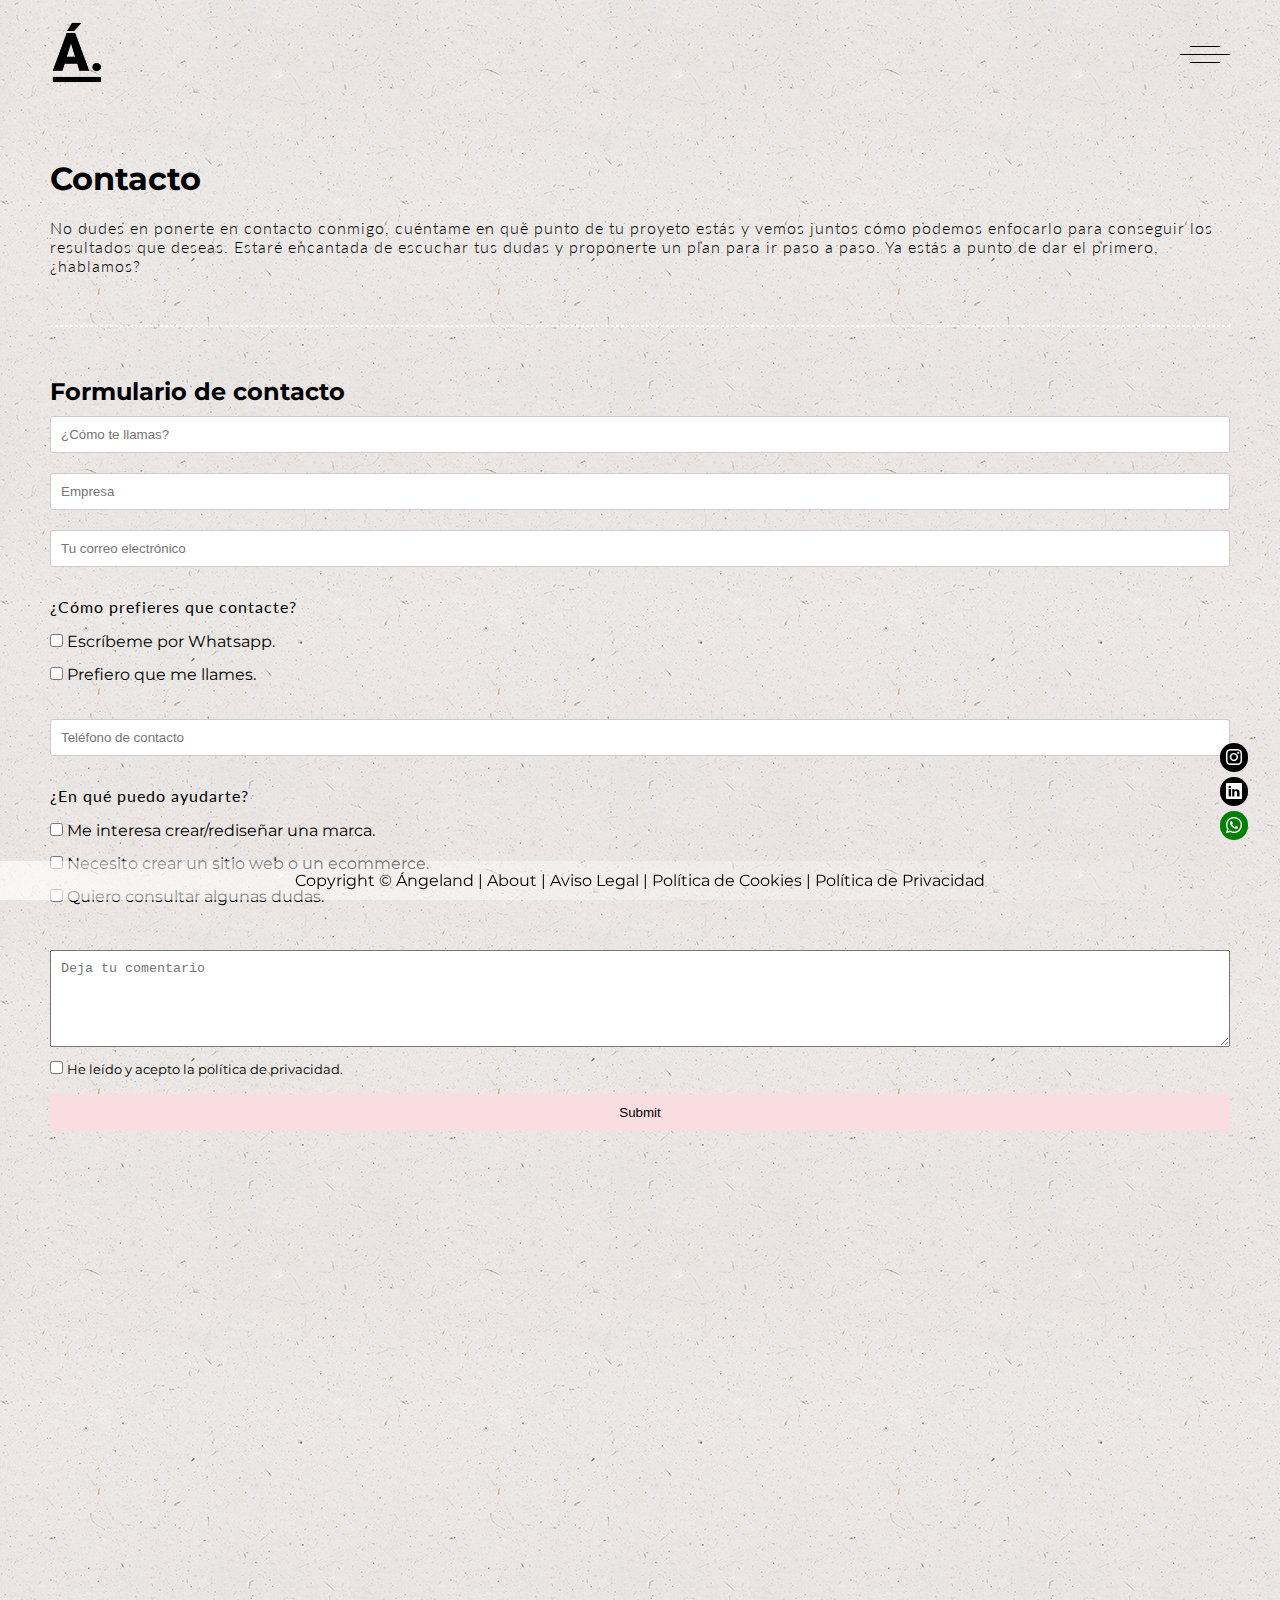
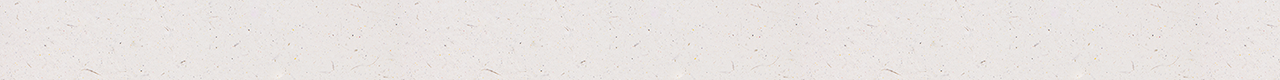
<file: pages/contacto.html>
<!DOCTYPE html>
<html lang="en">
<head>
    <meta charset="UTF-8">
    <meta http-equiv="X-UA-Compatible" content="IE=edge">
    <meta name="viewport" content="width=device-width, initial-scale=1.0">
    <title>Contacto - Ángeland</title>
    <link rel="shortcut icon" href="../images/logo-dark.png">
    <link rel="preconnect" href="https://fonts.googleapis.com">
    <link rel="preconnect" href="https://fonts.gstatic.com" crossorigin>
    <link href="https://fonts.googleapis.com/css2?family=Lato:wght@300;400;700&family=Montserrat:ital,wght@0,200;0,300;0,400;0,500;0,600;0,700;1,400;1,500&family=Source+Code+Pro:wght@300;400;500&display=swap" rel="stylesheet">
    <!-- link de css de bootstrap y bootstrap icons -->
    <link href="https://cdn.jsdelivr.net/npm/bootstrap@5.1.3/dist/css/bootstrap.min.css" rel="stylesheet" integrity="sha384-1BmE4kWBq78iYhFldvKuhfTAU6auU8tT94WrHftjDbrCEXSU1oBoqyl2QvZ6jIW3" crossorigin="anonymous">
    <link rel="stylesheet" href="https://cdn.jsdelivr.net/npm/bootstrap-icons@1.8.1/font/bootstrap-icons.css">
    <!-- Pego mis estilos después de bootstrap para que me haga caso en ciertos estilos -->
    <link rel="stylesheet" href="../css/estilos.css">
</head>

<body id="contacto-page">

    <!-- Cabecera con navegación -->
    <header>
        <div class="header__logo">
            <a href="../index.html"><img class="logo" src="../images/logo-dark.png" alt="Logo Ángeland.es"></a>
        </div>

        <nav class="menu">
            <input type="checkbox" id="active">
            <label for="active" class="menu-btn"><span></span></label>
            <label for="active" class="close"></label>
            <div class="menu__menu-box">
                <ul>
                    <li><a href="../index.html">Home</a></li>
                    <li><a href="about.html">About</a></li>
                    <li><a href="portfolio.html">Portfolio</a></li>
                    <li><a href="blog.html">Blog</a></li>
                    <li><a href="contacto.html">Contacto</a></li>
                </ul> 
            </div>
        </nav>
    </header>

    <!-- Contenido principal -->
    <main class="contenido">
        <div>
            <h1>Contacto</h1>
            <p>No dudes en ponerte en contacto conmigo, cuéntame en qué punto de tu proyeto estás y vemos juntos cómo podemos enfocarlo para conseguir los resultados que deseas.
            Estaré encantada de escuchar tus dudas y proponerte un plan para ir paso a paso. Ya estás a punto de dar el primero, ¿hablamos? </p>
            <hr>
            <form id="contact">
                <h2>Formulario de contacto</h2>
                <label class="hide" for="nombre">Nombre</label>
                <input type="text" id="nombre" placeholder="¿Cómo te llamas?">
                <br>
                <label class="hide" for="empresa">Empresa</label>
                <input type="text" id="empresa" placeholder="Empresa">
                <br>
                <label class="hide" for="email">Email</label>
                <input type="email" id="email" placeholder="Tu correo electrónico">
                <br>
                <p class="subtitle-form"><b>¿Cómo prefieres que contacte?</b></p>
                <input type="checkbox" id="whatsapp" value="first_checkbox">
                <label for="whatsapp"> Escríbeme por Whatsapp.</label><br>
                <input type="checkbox" id="llamame"value="second_checkbox">
                <label for="llamame"> Prefiero que me llames.</label><br>
                <br>
                <label class="hide" for="telefono">Número de teléfono</label>
                <input type="tel" id="telefono" placeholder="Teléfono de contacto">
                <br>
                <p class="subtitle-form"><b>¿En qué puedo ayudarte?</b></p>
                <input type="checkbox" id="branding" name="branding" value="Marca">
                <label for="branding"> Me interesa crear/rediseñar una marca.</label><br>
                <input type="checkbox" id="disenoweb" name="disenoweb" value="Web">
                <label for="disenoweb"> Necesito crear un sitio web o un ecommerce.</label><br>
                <input type="checkbox" id="consulta" name="consulta" value="Consulta">
                <label for="asesoria"> Quiero consultar algunas dudas.</label><br><br>
                <br>
                <label class="hide" for="comentario">Comentario</label>
                <textarea name="mensaje" id="comentario" cols="" rows="5" placeholder="Deja tu comentario"></textarea>
                <br>
                <input type="checkbox" id="privacidad" name="privacidad" value="acepto">
                <small><label for="privacidad"> He leído y acepto la política de privacidad.</label></small><br>
                <input type="submit">
            </form>
        </div>
    </main>

    <!-- Contenido relacionado -->
    <aside id="map">
        <iframe src="https://www.google.com/maps/embed?pb=!1m18!1m12!1m3!1d6267.106095068715!2d-7.869344714299144!3d42.33931487329897!2m3!1f0!2f0!3f0!3m2!1i1024!2i768!4f13.1!3m3!1m2!1s0xd2ffeb5bc5378eb%3A0x295326a374bca39c!2sOurense!5e0!3m2!1ses!2ses!4v1647629431071!5m2!1ses!2ses" width="100%" height="450" style="border:0;" allowfullscreen="" loading="lazy"></iframe>
    </aside>

    <!-- Pie de página -->
    <footer>
        <section class="enlaces-redes">
            <a href="https://instagram.com/" target="_blank"><i class="bi-instagram icono-social"></i></a>
            <a href="https://linkedin.com/" target="_blank"><i class="bi-linkedin icono-social"></i></a>
            <a href="https://whatsapp.com/" target="_blank"><i class="bi-whatsapp icono-whatsapp"></i></a>
        </section>

        <section class="bottom">
            <div class="bottom__inner">
                Copyright © Ángeland | <a href="./about.html">About</a> | <a href="#">Aviso Legal</a> | <a href="#">Política de Cookies</a> | <a href="#">Política de Privacidad</a> 
            </div>
        </section>
    </footer>
    <!-- Script de bootstrap -->
    <script src="https://cdn.jsdelivr.net/npm/@popperjs/core@2.10.2/dist/umd/popper.min.js" integrity="sha384-7+zCNj/IqJ95wo16oMtfsKbZ9ccEh31eOz1HGyDuCQ6wgnyJNSYdrPa03rtR1zdB" crossorigin="anonymous"></script>
    <script src="https://cdn.jsdelivr.net/npm/bootstrap@5.1.3/dist/js/bootstrap.min.js" integrity="sha384-QJHtvGhmr9XOIpI6YVutG+2QOK9T+ZnN4kzFN1RtK3zEFEIsxhlmWl5/YESvpZ13" crossorigin="anonymous"></script>
</body>
</html>
</file>
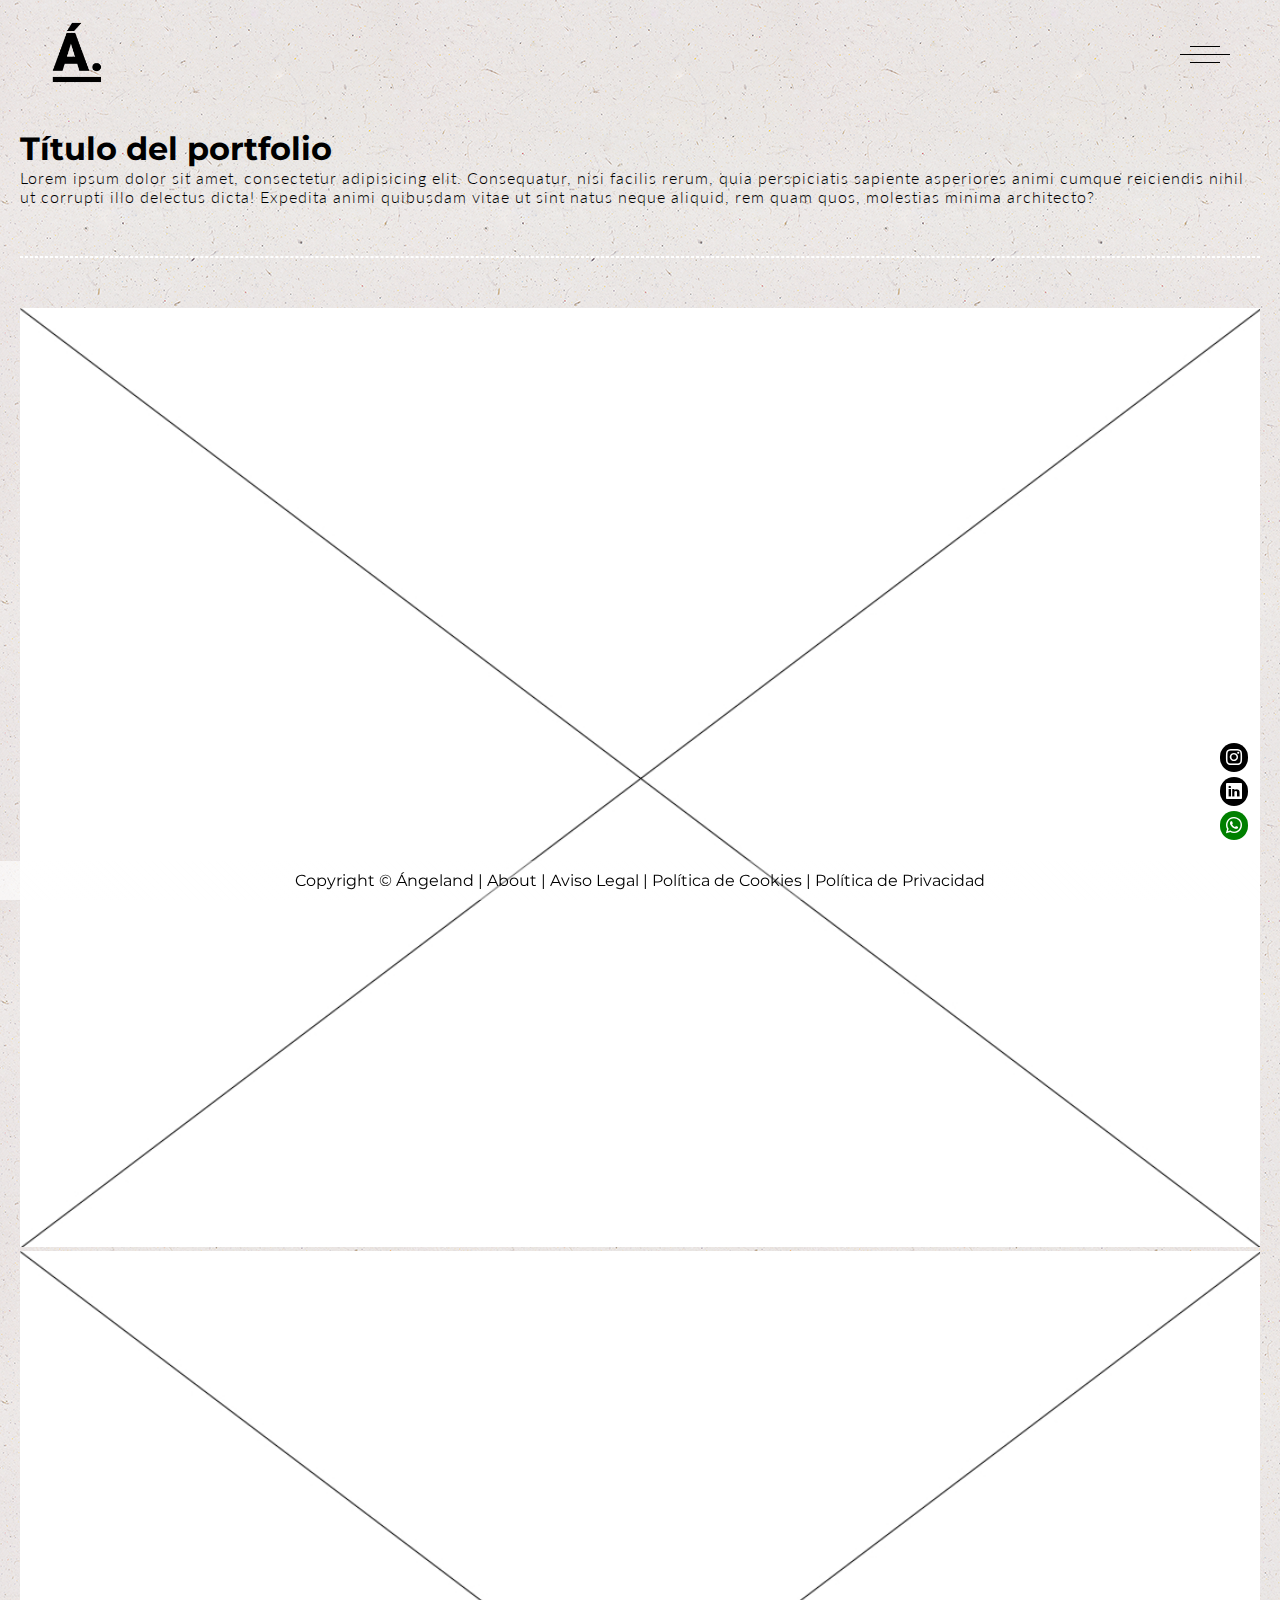
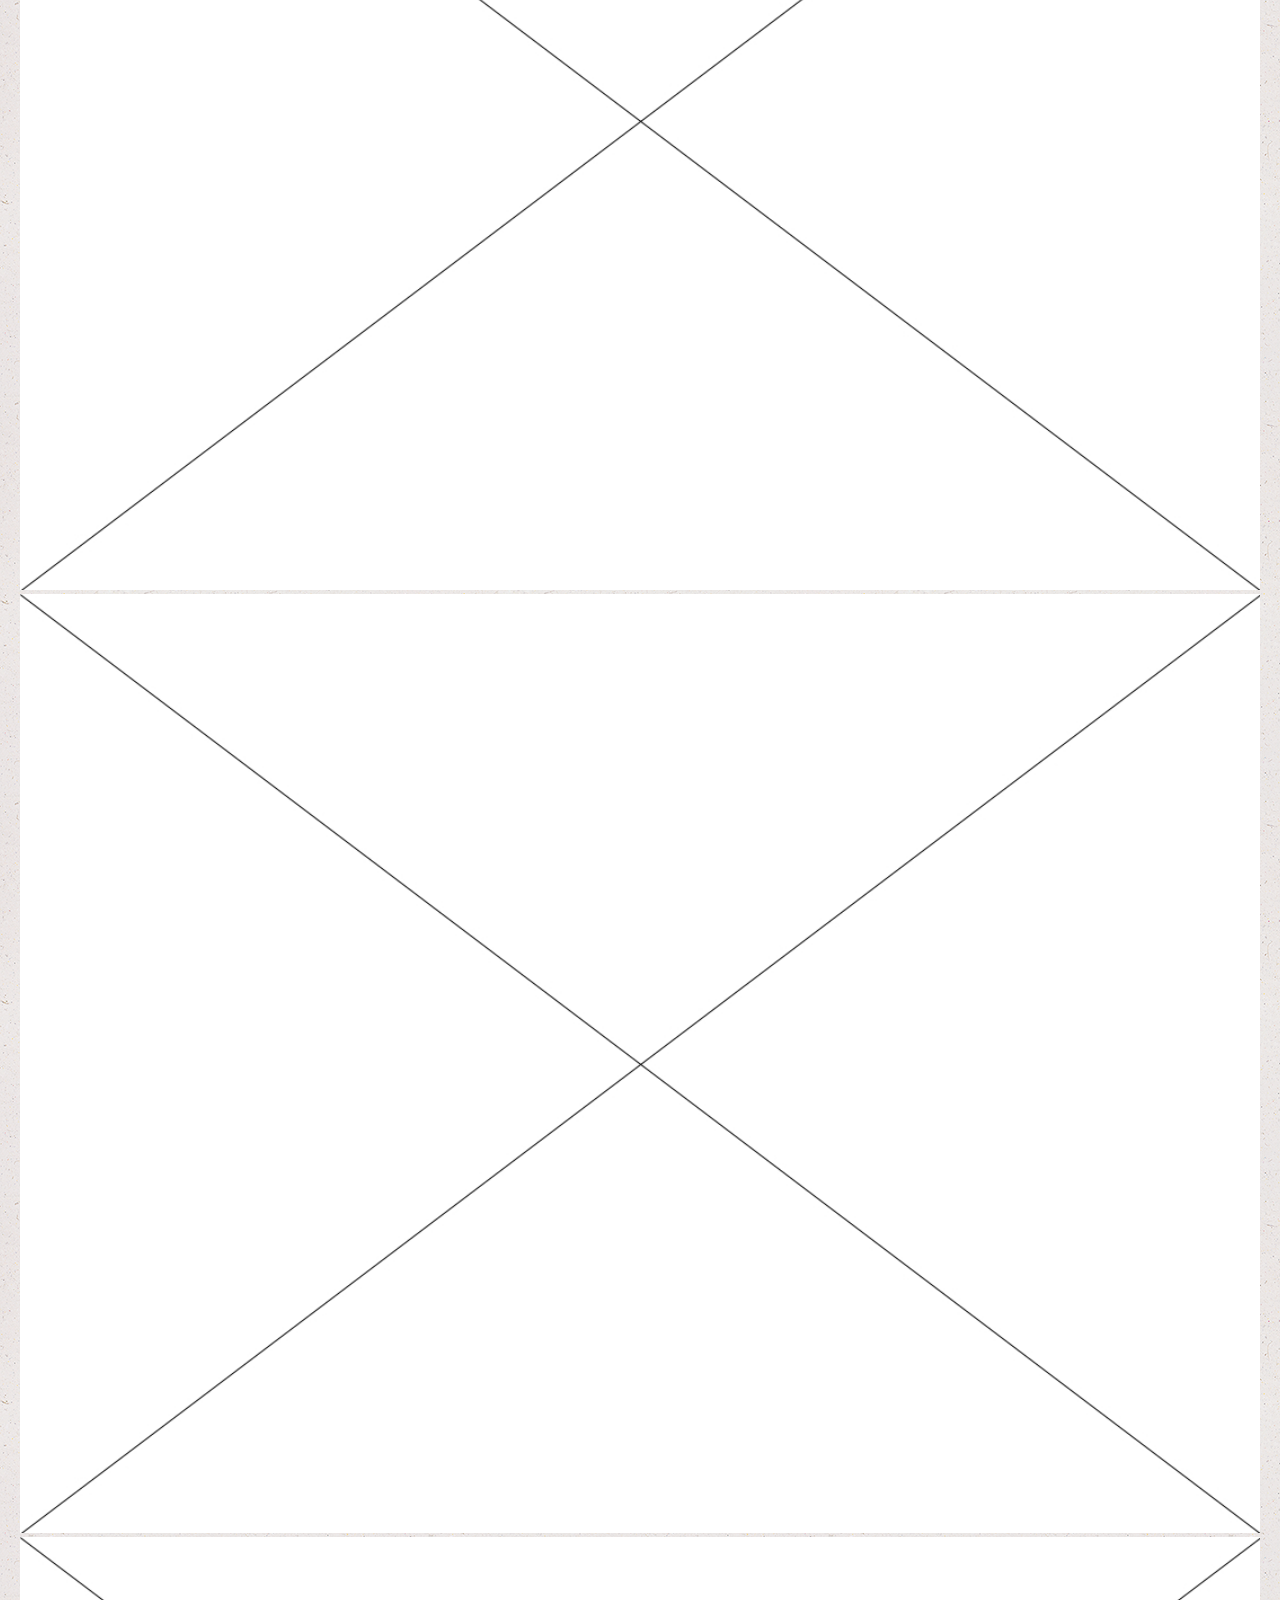
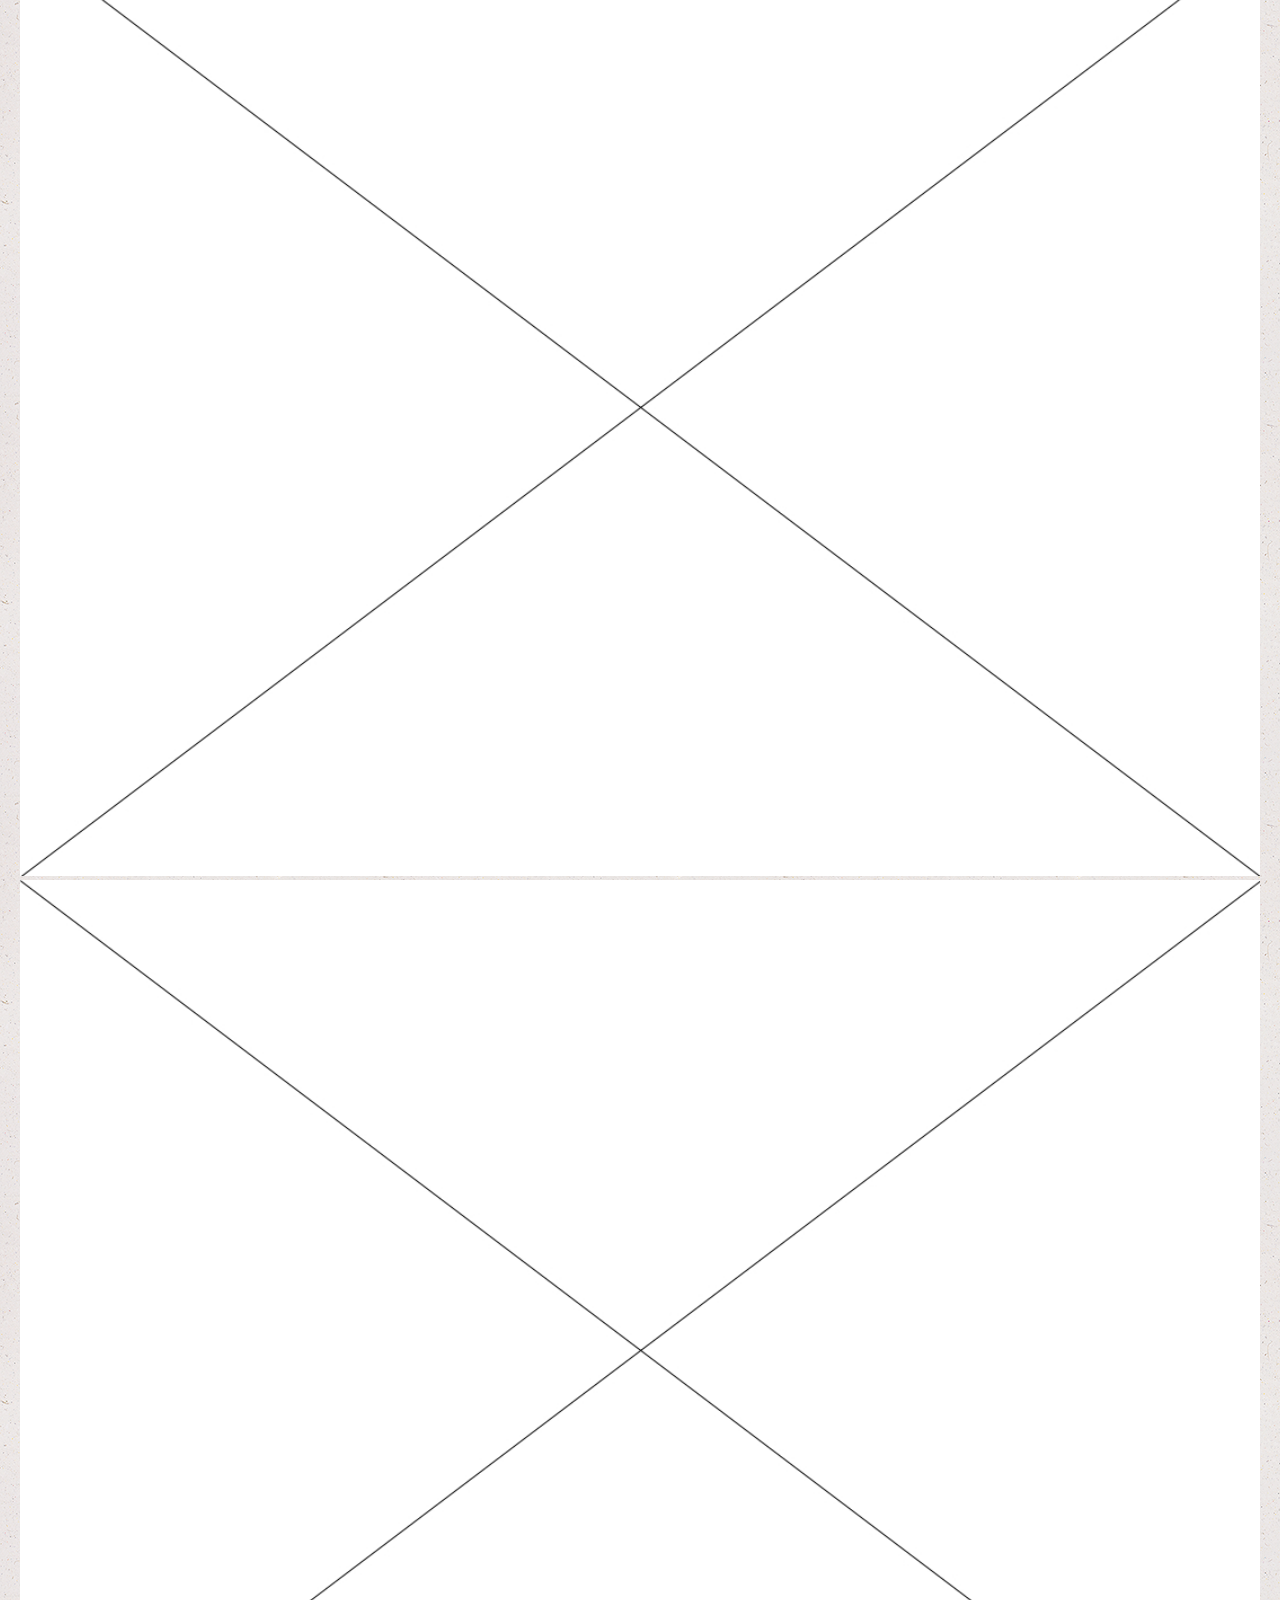
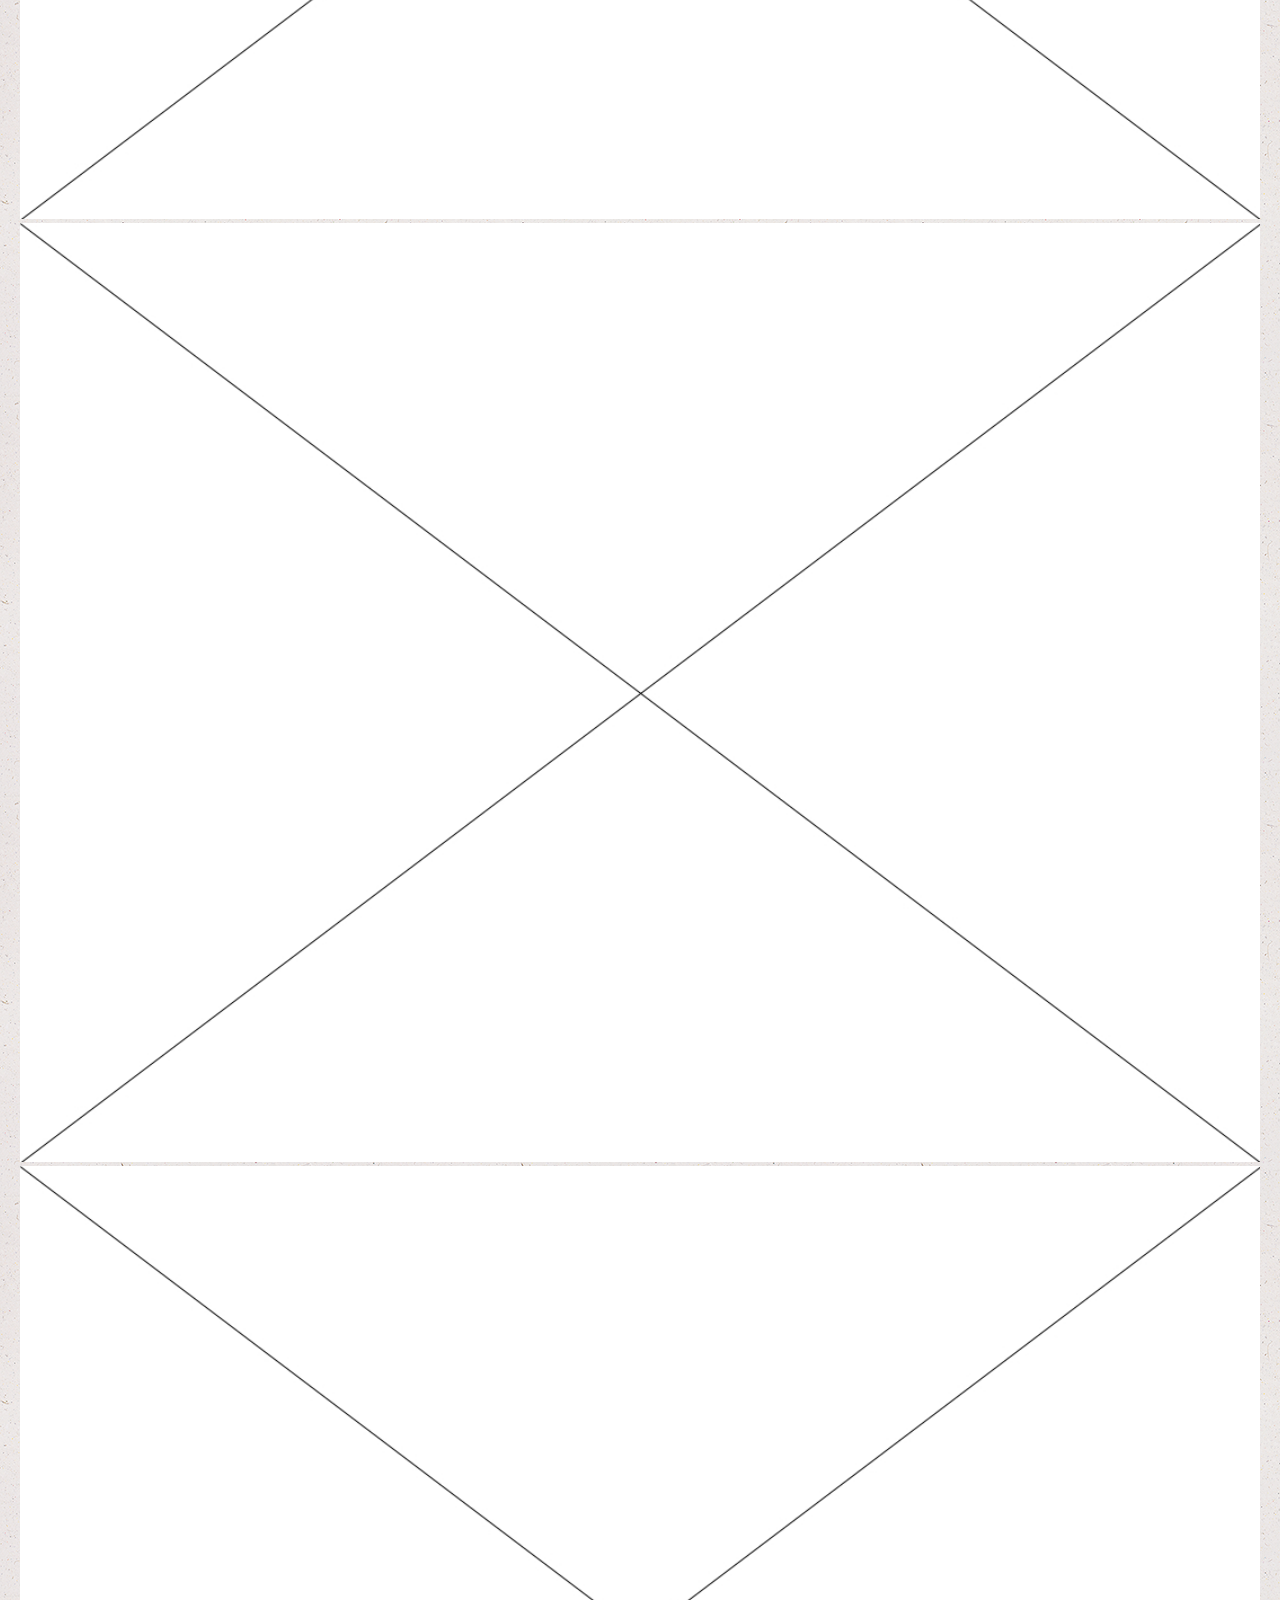
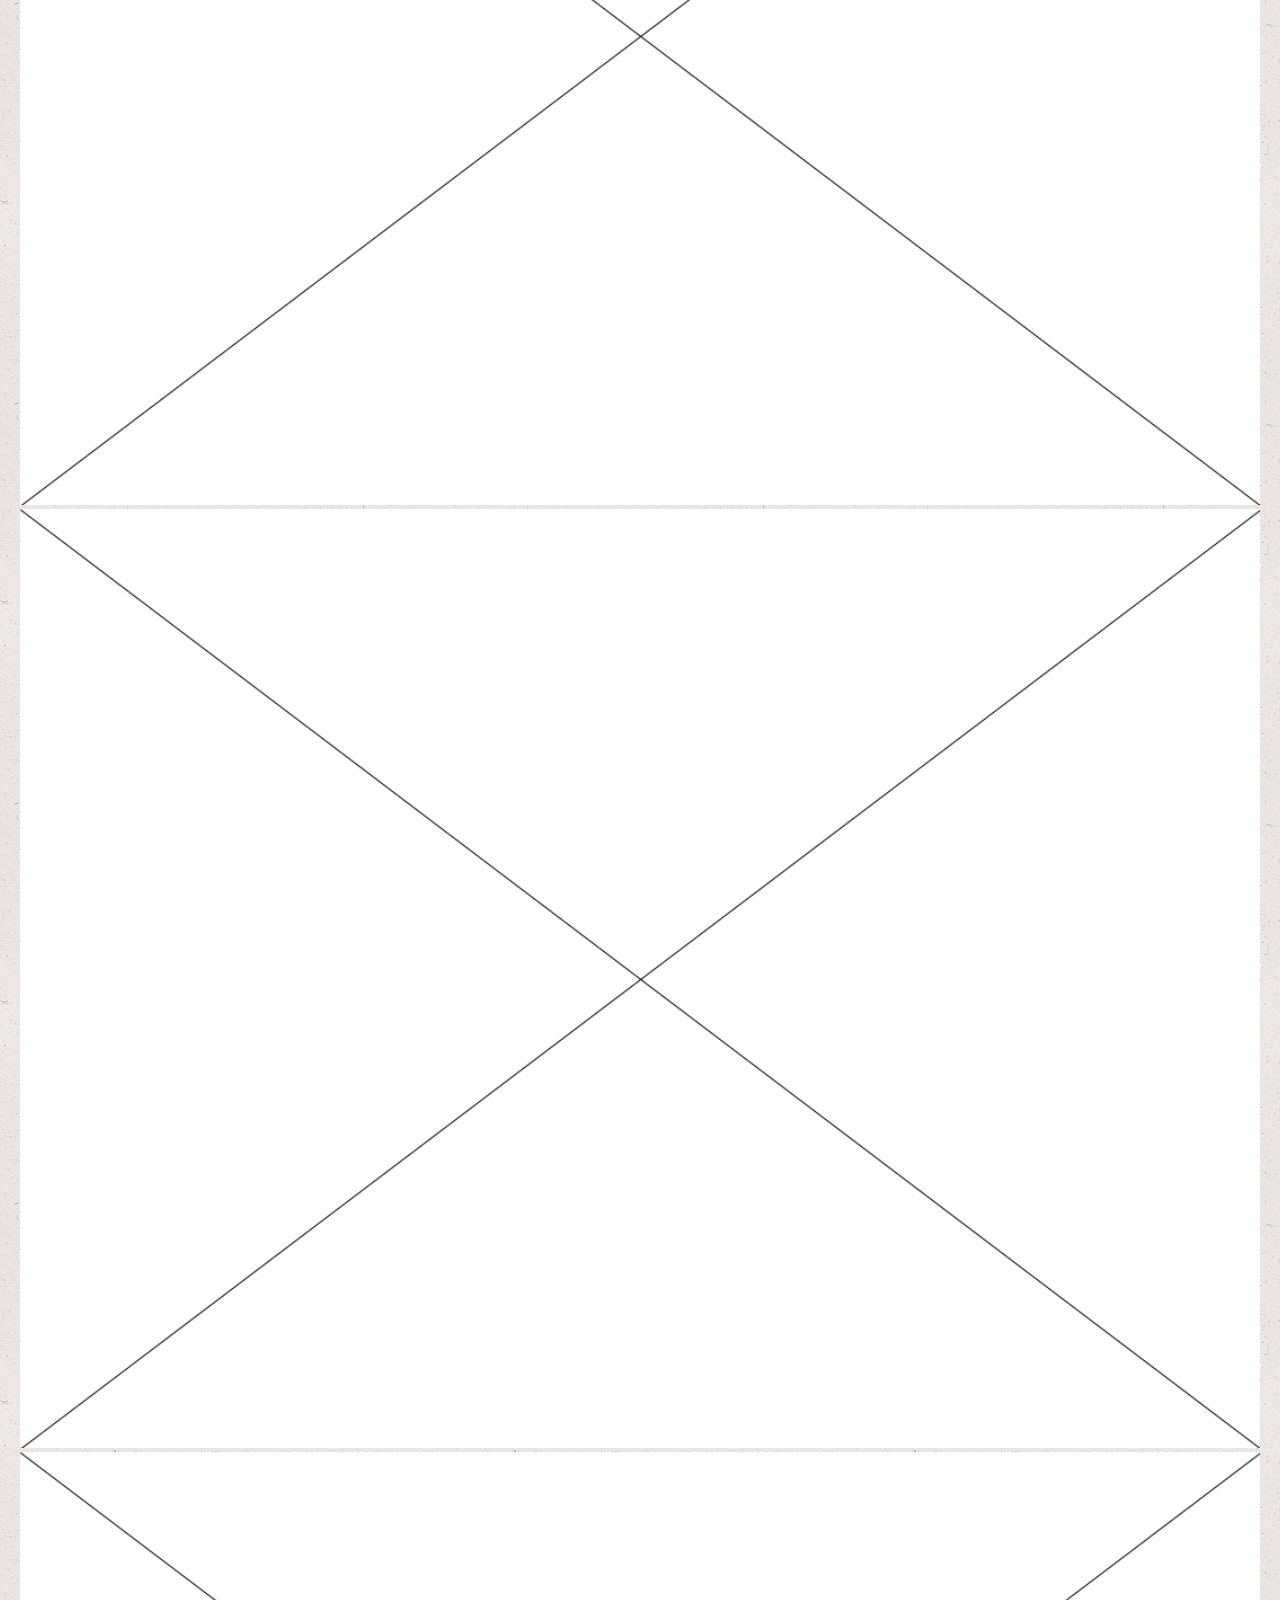
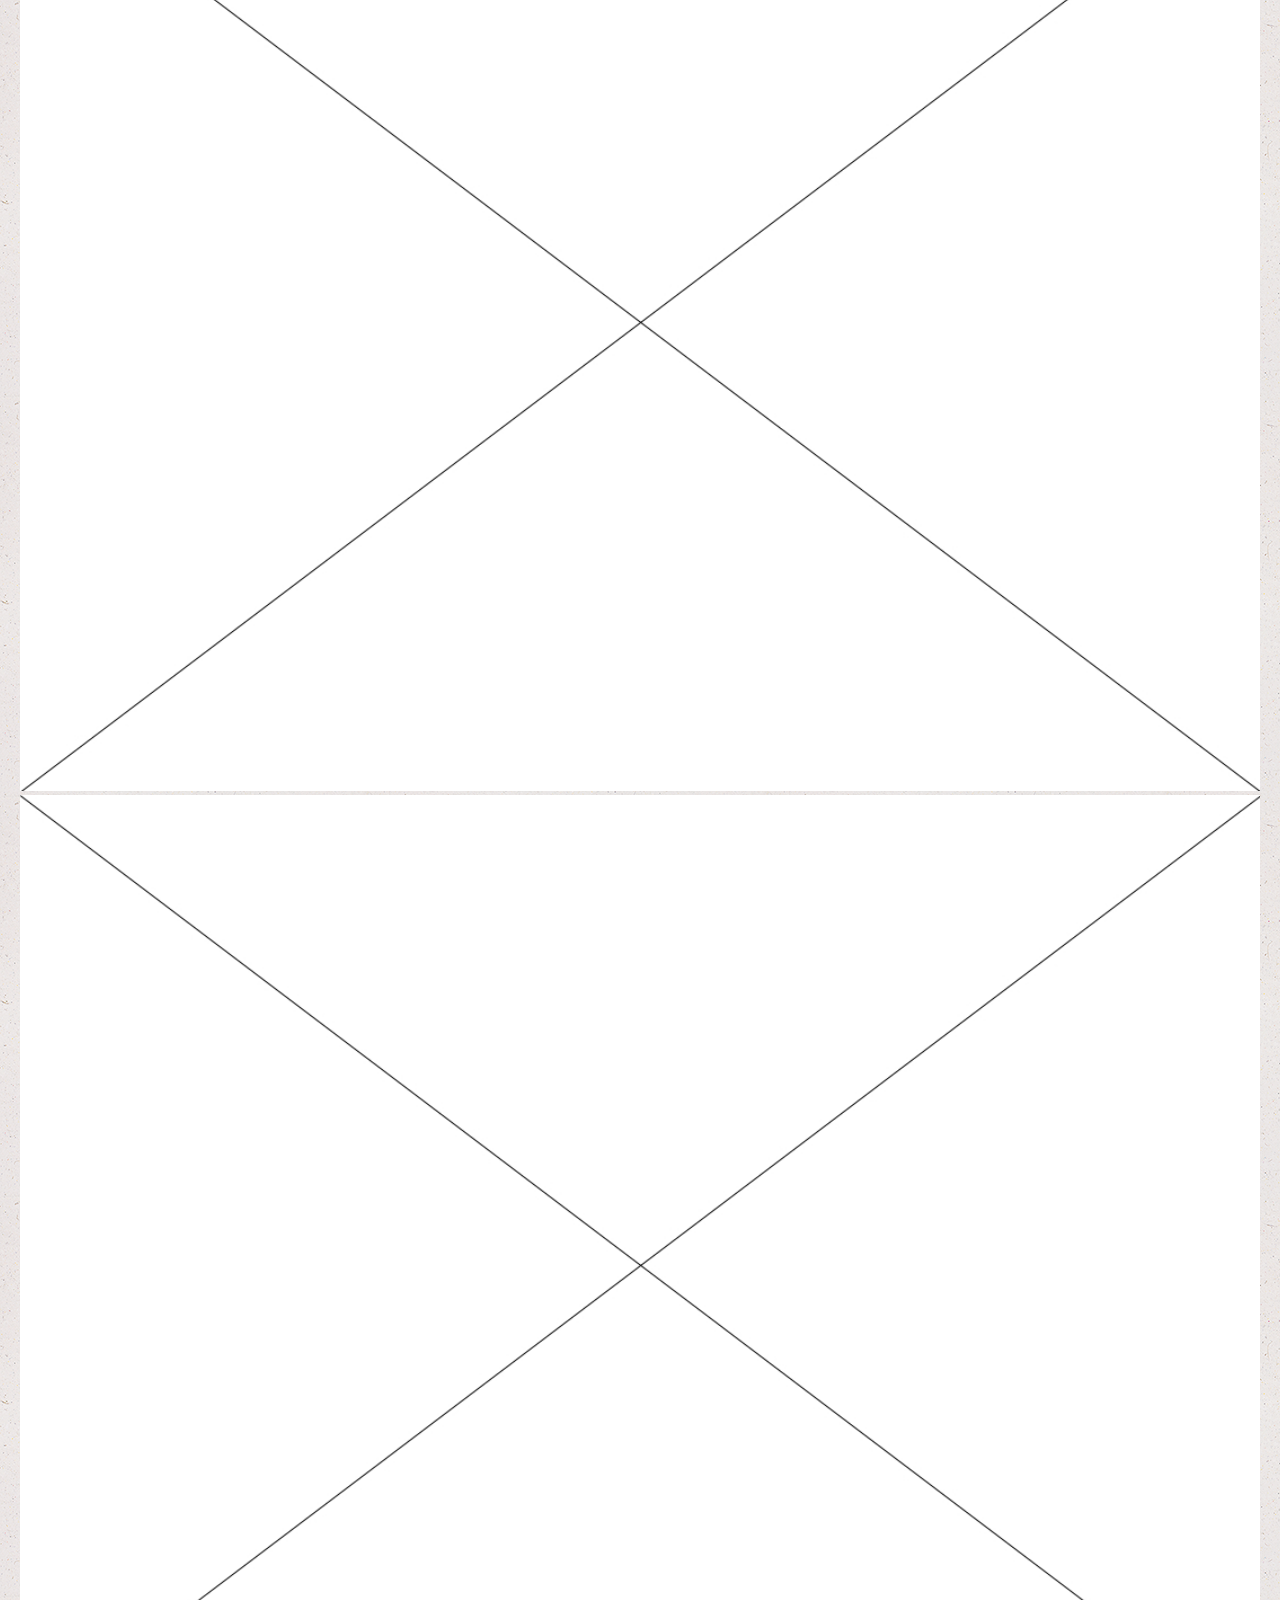
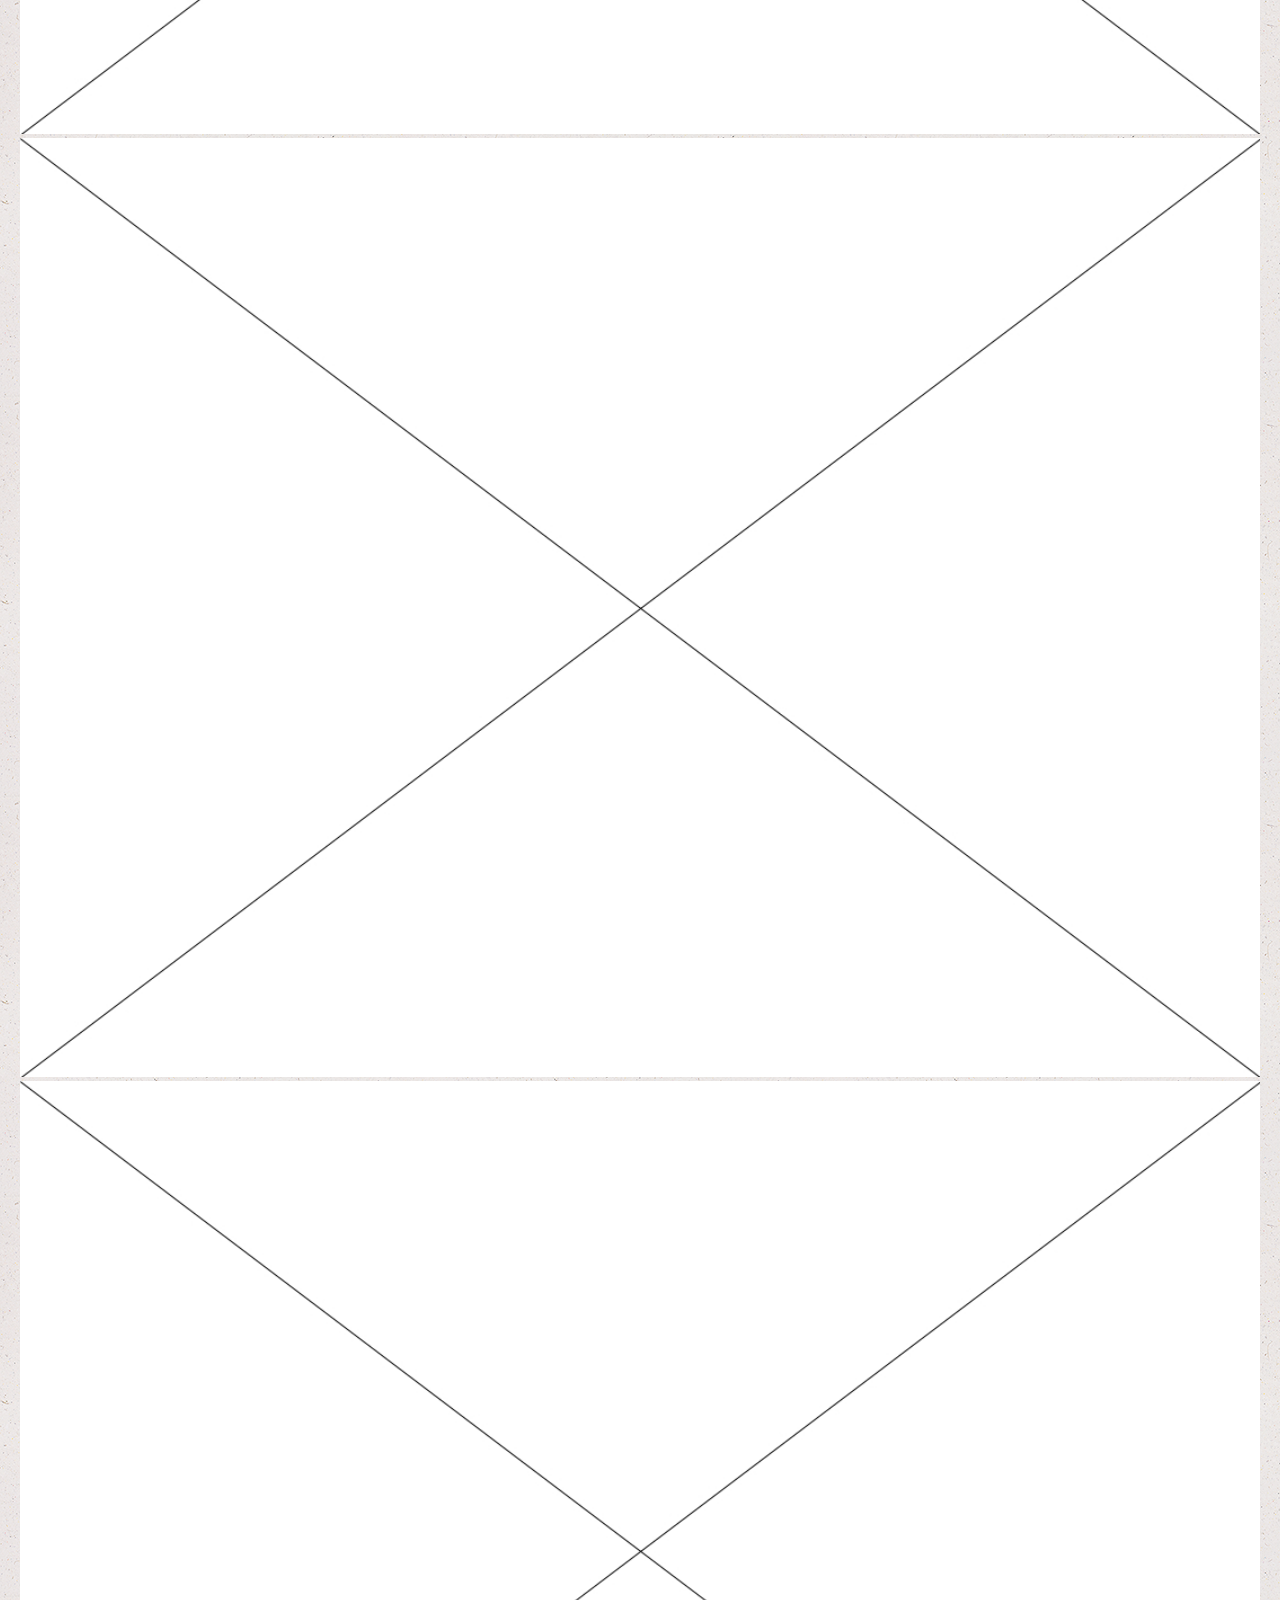
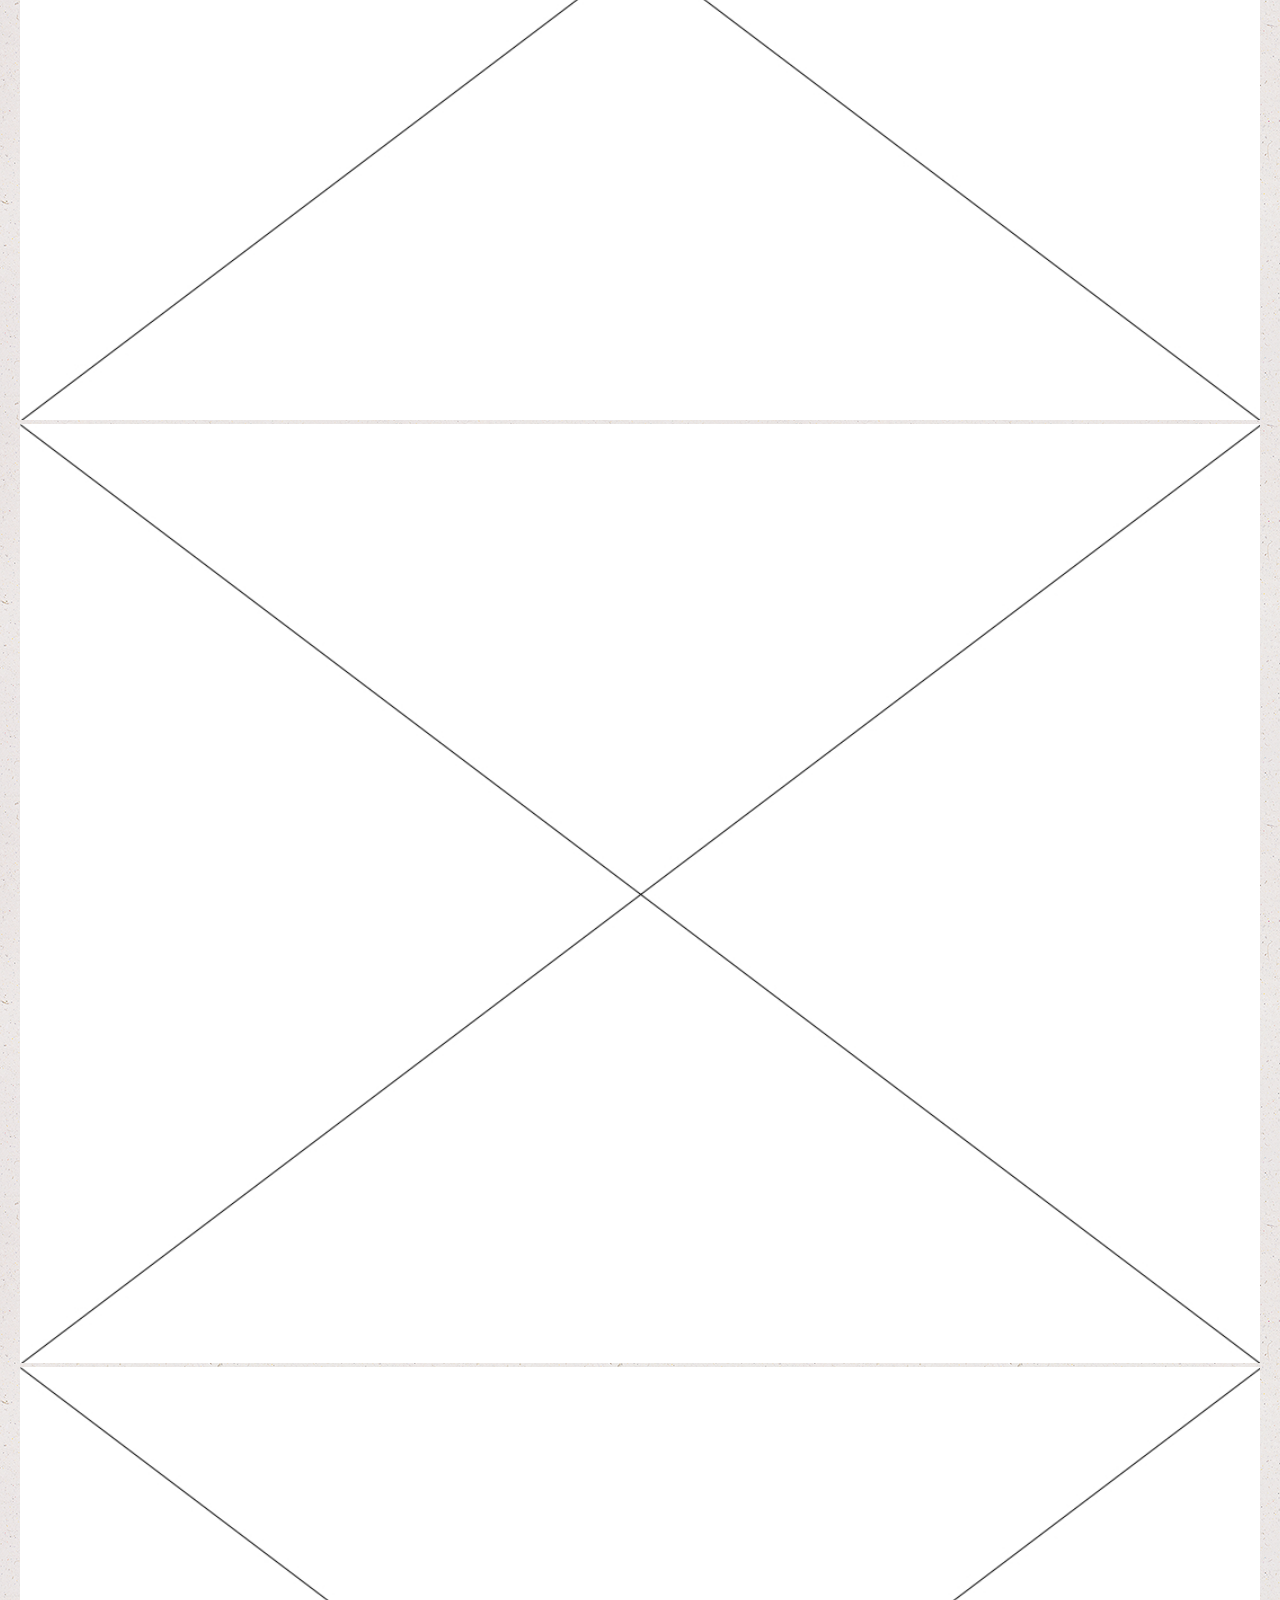
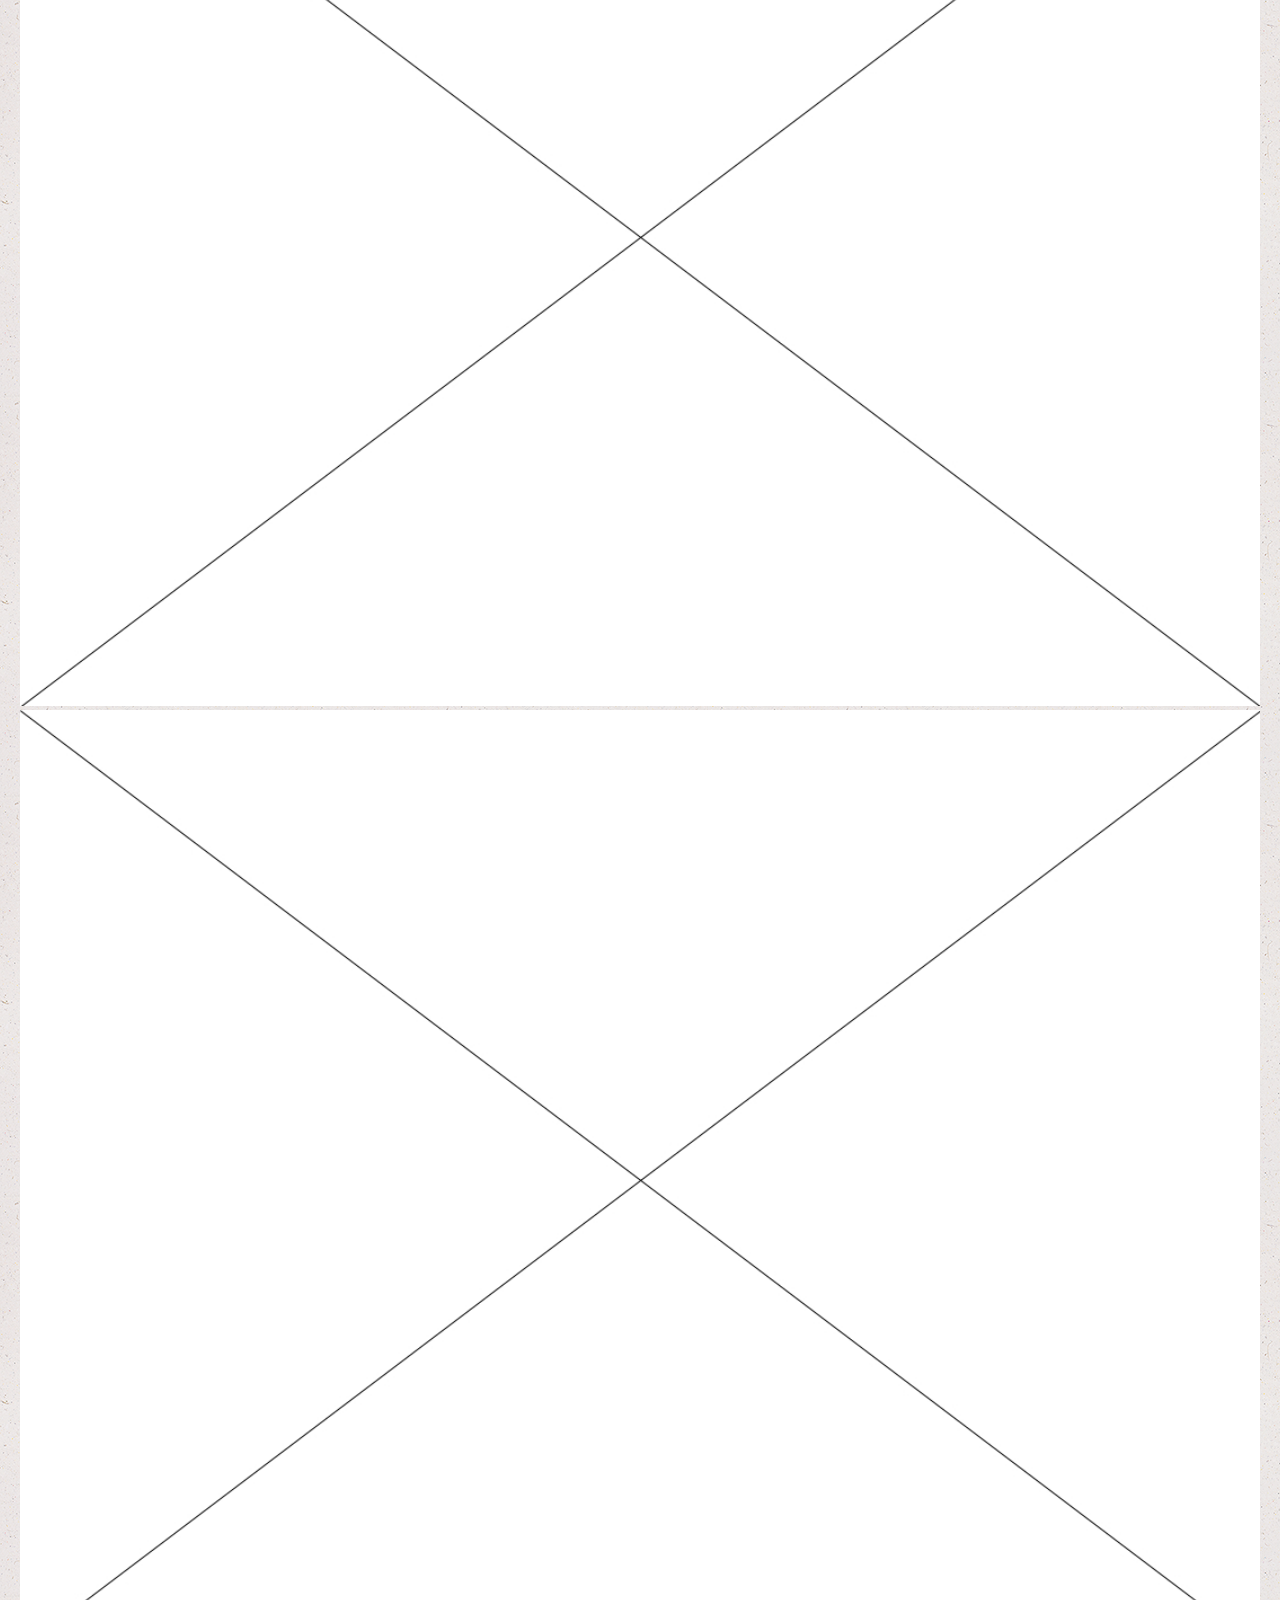
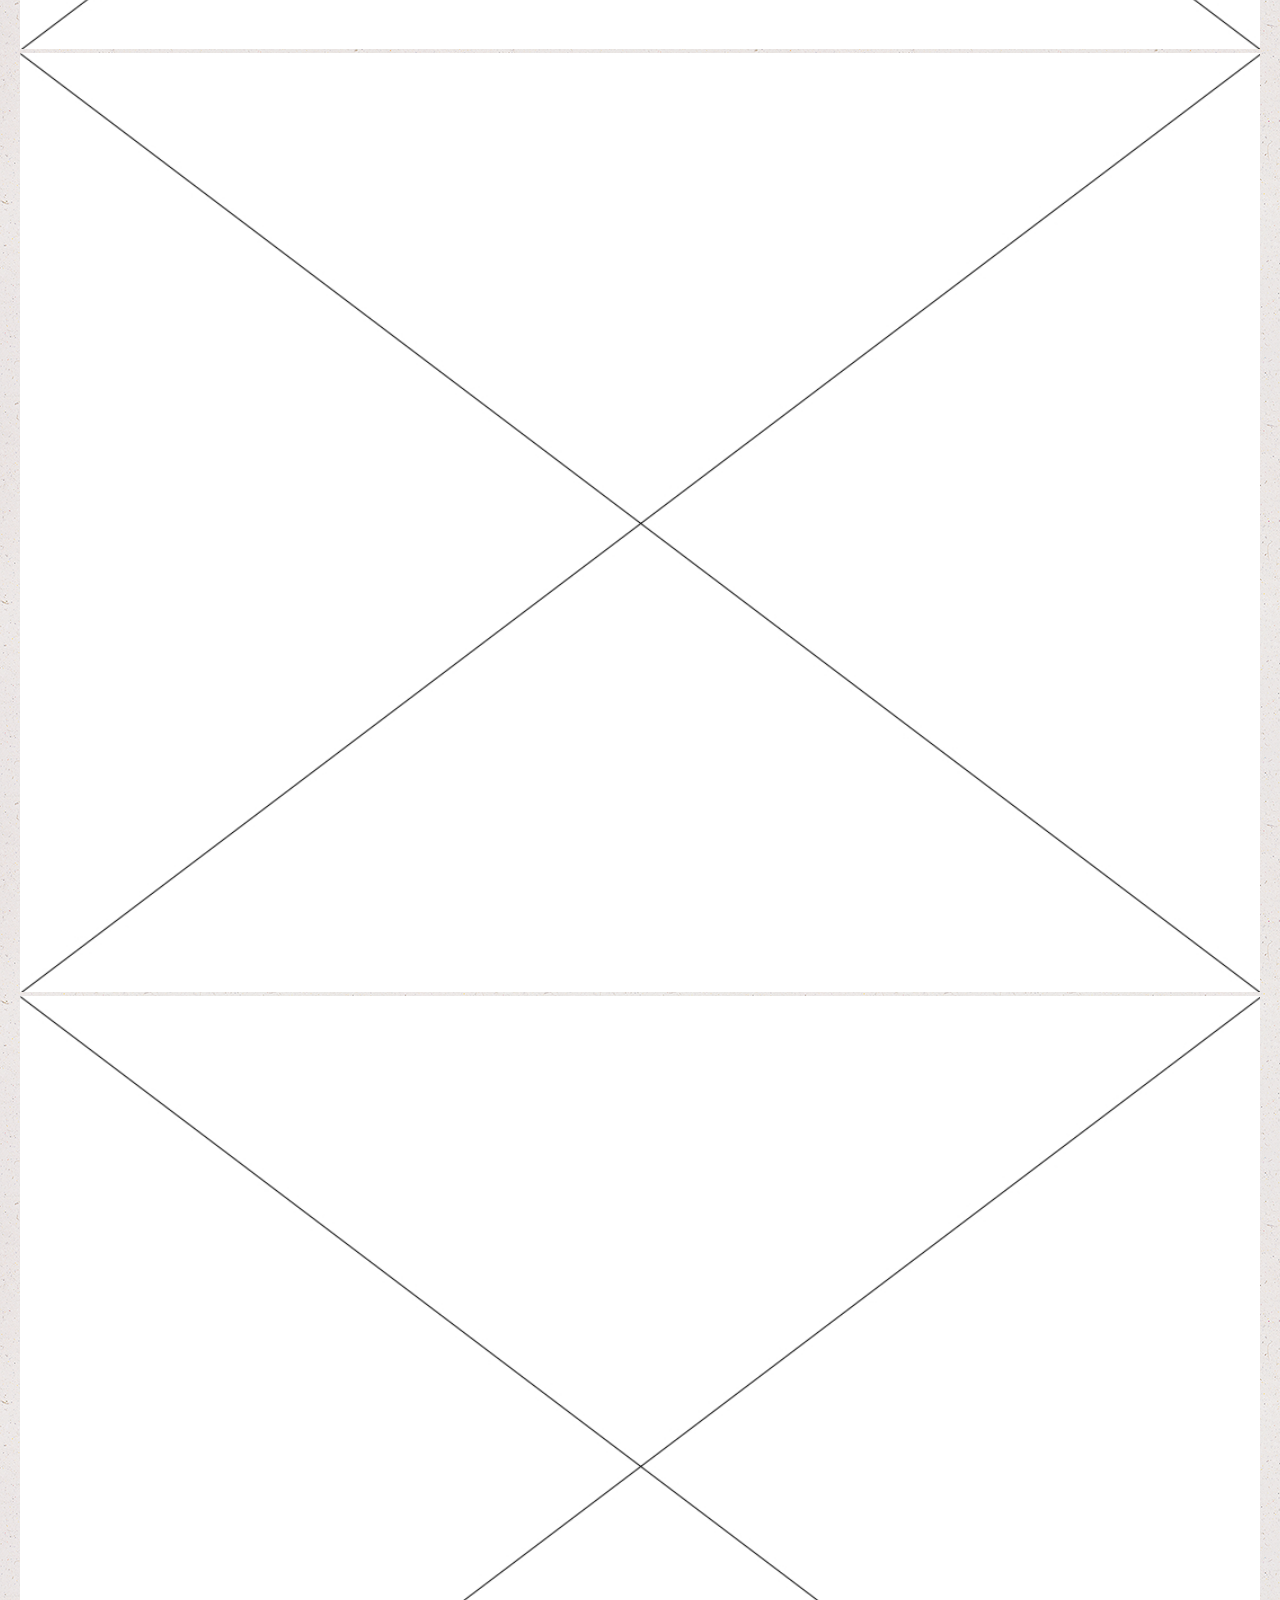
<file: pages/portfolio-single-bootstrap.html>
<!DOCTYPE html>
<html lang="en">
<head>
    <meta charset="UTF-8">
    <meta http-equiv="X-UA-Compatible" content="IE=edge">
    <meta name="viewport" content="width=device-width, initial-scale=1.0">
    <title>Portfolio Single - Ángeland</title>
    <link rel="shortcut icon" href="../images/logo-dark.png">
    <link rel="preconnect" href="https://fonts.googleapis.com">
    <link rel="preconnect" href="https://fonts.gstatic.com" crossorigin>
    <link href="https://fonts.googleapis.com/css2?family=Lato:wght@300;400;700&family=Montserrat:ital,wght@0,200;0,300;0,400;0,500;0,600;0,700;1,400;1,500&family=Source+Code+Pro:wght@300;400;500&display=swap" rel="stylesheet">
    <!-- link de css de bootstrap y bootstrap icons -->
    <link href="https://cdn.jsdelivr.net/npm/bootstrap@5.1.3/dist/css/bootstrap.min.css" rel="stylesheet" integrity="sha384-1BmE4kWBq78iYhFldvKuhfTAU6auU8tT94WrHftjDbrCEXSU1oBoqyl2QvZ6jIW3" crossorigin="anonymous">
    <link rel="stylesheet" href="https://cdn.jsdelivr.net/npm/bootstrap-icons@1.8.1/font/bootstrap-icons.css">
    <!-- Pego mis estilos después de bootstrap para que me haga caso en ciertos estilos -->
    <link rel="stylesheet" href="../css/estilos.css">
</head>

<body id="portfolio-single">
        <!-- Cabecera con navegación -->
        <header>
            <div class="header__logo">
                <a href="../index.html"><img class="logo" src="../images/logo-dark.png" alt="Logo Ángeland.es"></a>
            </div>

            <nav class="menu">
                <input type="checkbox" id="active">
                <label for="active" class="menu-btn"><span></span></label>
                <label for="active" class="close"></label>
                <div class="menu__menu-box">
                    <ul>
                        <li><a href="../index.html">Home</a></li>
                        <li><a href="../pages/about.html">About</a></li>
                        <li><a href="../pages/portfolio.html">Portfolio</a></li>
                        <li><a href="../pages/blog.html">Blog</a></li>
                        <li><a href="../pages/contacto.html">Contacto</a></li>
                    </ul> 
                </div>
            </nav>
        </header>

        <!-- Contenido principal -->
        <main class="container">
            <h1>Título del portfolio</h1>
            <p>Lorem ipsum dolor sit amet, consectetur adipisicing elit. Consequatur, nisi facilis rerum, quia perspiciatis sapiente asperiores animi cumque reiciendis nihil ut corrupti illo delectus dicta! Expedita animi quibusdam vitae ut sint natus neque aliquid, rem quam quos, molestias minima architecto?</p>
            <hr>
            <div class="row g-3">    
                <a class="col-xl-1 col-lg-2 col-md-4 col-sm-6 col-xs-12"><img class="grid-gallery__image" src="../images/img-wireframe.jpg" alt="Imagen del proyecto"></a>
                <a class="col-xl-1 col-lg-2 col-md-4 col-sm-6 col-xs-12"><img class="grid-gallery__image" src="../images/img-wireframe.jpg" alt="Imagen del proyecto"></a>
                <a class="col-xl-1 col-lg-2 col-md-4 col-sm-6 col-xs-12"><img class="grid-gallery__image" src="../images/img-wireframe.jpg" alt="Imagen del proyecto"></a>
                <a class="col-xl-1 col-lg-2 col-md-4 col-sm-6 col-xs-12"><img class="grid-gallery__image" src="../images/img-wireframe.jpg" alt="Imagen del proyecto"></a>
                <a class="col-xl-1 col-lg-2 col-md-4 col-sm-6 col-xs-12"><img class="grid-gallery__image" src="../images/img-wireframe.jpg" alt="Imagen del proyecto"></a>
                <a class="col-xl-1 col-lg-2 col-md-4 col-sm-6 col-xs-12"><img class="grid-gallery__image" src="../images/img-wireframe.jpg" alt="Imagen del proyecto"></a>
            
                <a class="col-xl-6 col-lg-2 col-md-4 col-sm-12"><img class="grid-gallery__image" src="../images/img-wireframe.jpg" alt="Imagen del proyecto"></a>
                <a class="col-xl-12 col-lg-2 col-md-4 col-sm-6"><img class="grid-gallery__image" src="../images/img-wireframe.jpg" alt="Imagen del proyecto"></a>
                <a class="col-xl-6 col-lg-2 col-md-4 col-sm-6"><img class="grid-gallery__image" src="../images/img-wireframe.jpg" alt="Imagen del proyecto"></a>
                <a class="col-xl-6 col-lg-2 col-md-4 col-sm-12"><img class="grid-gallery__image" src="../images/img-wireframe.jpg" alt="Imagen del proyecto"></a>
                <a class="col-xl-6 col-lg-2 col-md-4 col-sm-6"><img class="grid-gallery__image" src="../images/img-wireframe.jpg" alt="Imagen del proyecto"></a>
                <a class="col-xl-6 col-lg-2 col-md-4 col-sm-6"><img class="grid-gallery__image" src="../images/img-wireframe.jpg" alt="Imagen del proyecto"></a>
            
                <a class="col-xxl-2 col-xl-2 col-md-8"><img class="grid-gallery__image" src="../images/img-wireframe.jpg" alt="Imagen del proyecto"></a>
                <a class="col-xxl-2 col-xl-2 col-md-4"><img class="grid-gallery__image" src="../images/img-wireframe.jpg" alt="Imagen del proyecto"></a>
                <a class="col-xxl-2 col-xl-2 col-md-4"><img class="grid-gallery__image" src="../images/img-wireframe.jpg" alt="Imagen del proyecto"></a>
                <a class="col-xxl-2 col-xl-2 col-md-8"><img class="grid-gallery__image" src="../images/img-wireframe.jpg" alt="Imagen del proyecto"></a>
                <a class="col-xxl-2 col-xl-2 col-md-8"><img class="grid-gallery__image" src="../images/img-wireframe.jpg" alt="Imagen del proyecto"></a>
                <a class="col-xxl-2 col-xl-2 col-md-4"><img class="grid-gallery__image" src="../images/img-wireframe.jpg" alt="Imagen del proyecto"></a>
            </div>
        </main>
        <!-- Pie de página -->
        <footer>
            <section class="enlaces-redes">
                <a href="https://instagram.com/" target="_blank"><i class="bi-instagram icono-social"></i></a>
                <a href="https://linkedin.com/" target="_blank"><i class="bi-linkedin icono-social"></i></a>
                <a href="https://whatsapp.com/" target="_blank"><i class="bi-whatsapp icono-whatsapp"></i></a>
            </section>

            <section class="bottom">
                <div class="bottom__inner">
                    Copyright © Ángeland | <a href="../pages/about.html">About</a> | <a href="#">Aviso Legal</a> | <a href="#">Política de Cookies</a> | <a href="#">Política de Privacidad</a> 
                </div>
            </section>
        </footer>
        <!-- Script de bootstrap -->
        <script src="https://cdn.jsdelivr.net/npm/@popperjs/core@2.10.2/dist/umd/popper.min.js" integrity="sha384-7+zCNj/IqJ95wo16oMtfsKbZ9ccEh31eOz1HGyDuCQ6wgnyJNSYdrPa03rtR1zdB" crossorigin="anonymous"></script>
        <script src="https://cdn.jsdelivr.net/npm/bootstrap@5.1.3/dist/js/bootstrap.min.js" integrity="sha384-QJHtvGhmr9XOIpI6YVutG+2QOK9T+ZnN4kzFN1RtK3zEFEIsxhlmWl5/YESvpZ13" crossorigin="anonymous"></script>
    </body>
</html>
</file>
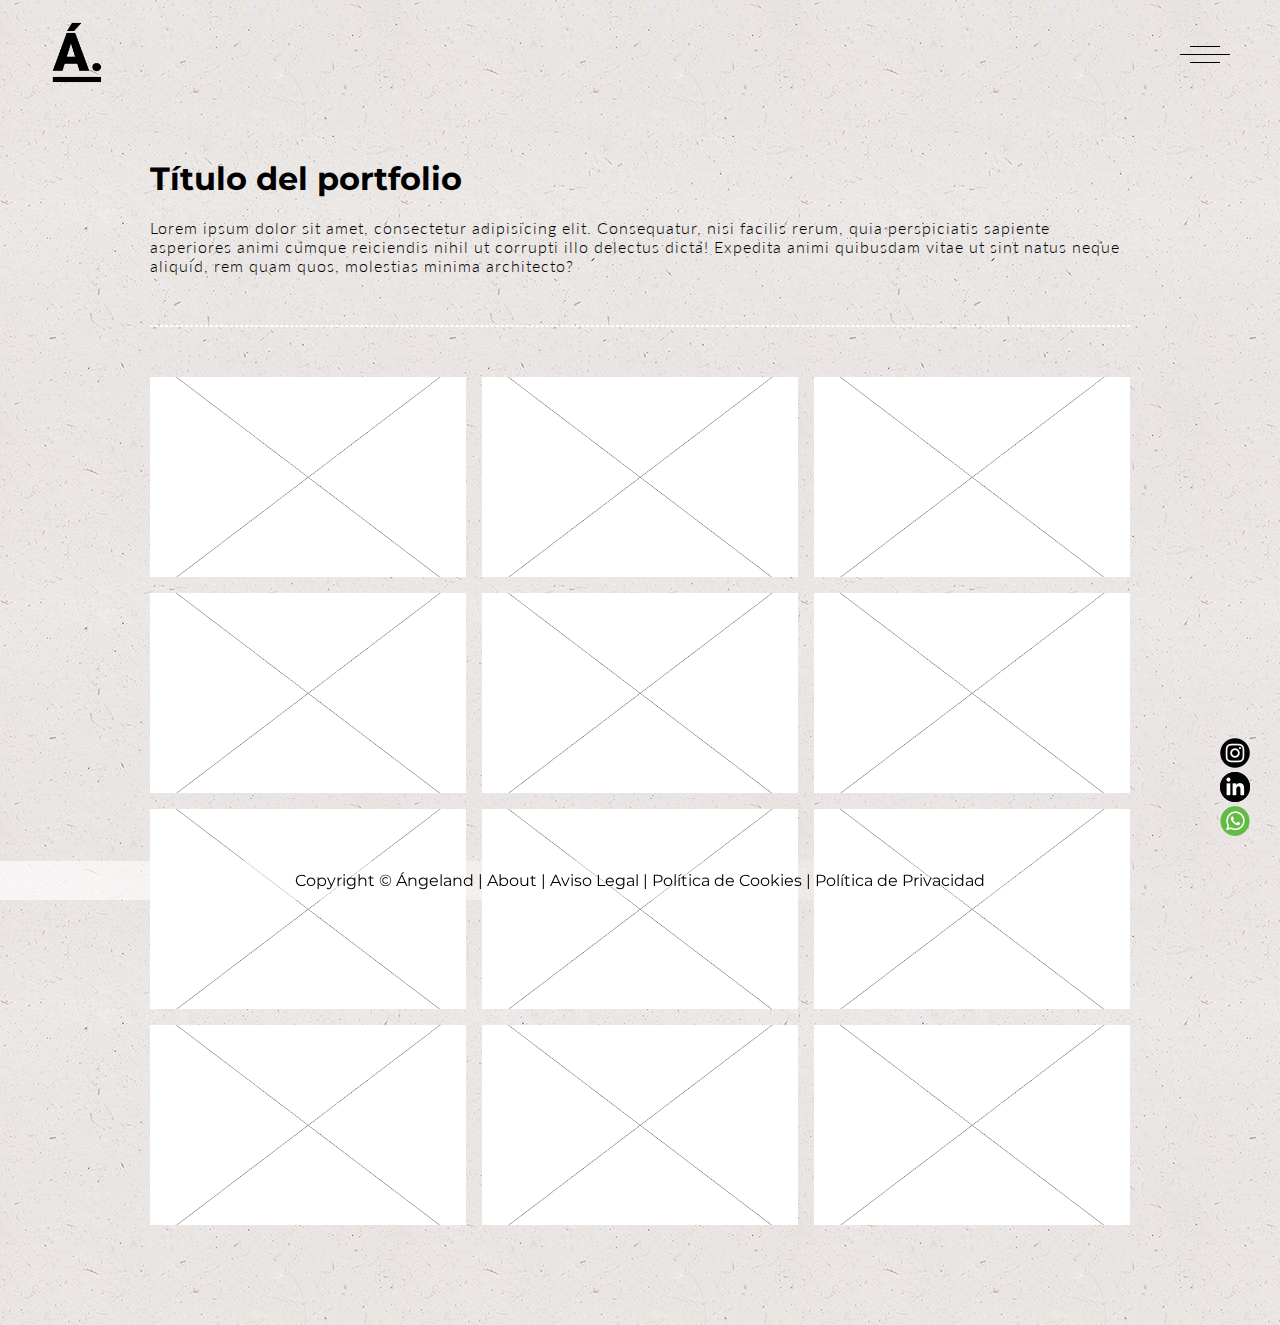
<file: pages/portfolio-single.html>
<!DOCTYPE html>
<html lang="en">
<head>
    <meta charset="UTF-8">
    <meta http-equiv="X-UA-Compatible" content="IE=edge">
    <meta name="viewport" content="width=device-width, initial-scale=1.0">
    <title>Portfolio Single - Ángeland</title>
    <link rel="stylesheet" href="../css/estilos.css">
    <link rel="shortcut icon" href="../images/logo-dark.png">
    <link rel="preconnect" href="https://fonts.googleapis.com">
    <link rel="preconnect" href="https://fonts.gstatic.com" crossorigin>
    <link href="https://fonts.googleapis.com/css2?family=Lato:wght@300;400;700&family=Montserrat:ital,wght@0,200;0,300;0,400;0,500;0,600;0,700;1,400;1,500&family=Source+Code+Pro:wght@300;400;500&display=swap" rel="stylesheet">
</head>

<body id="portfolio-single">
        <!-- Cabecera con navegación -->
        <header>
            <div class="header__logo">
                <a href="../index.html"><img class="logo" src="../images/logo-dark.png" alt="Logo Ángeland.es"></a>
            </div>

            <nav class="menu">
                <input type="checkbox" id="active">
                <label for="active" class="menu-btn"><span></span></label>
                <label for="active" class="close"></label>
                <div class="menu__menu-box">
                    <ul>
                        <li><a href="../index.html">Home</a></li>
                        <li><a href="../pages/about.html">About</a></li>
                        <li><a href="../pages/portfolio.html">Portfolio</a></li>
                        <li><a href="../pages/blog.html">Blog</a></li>
                        <li><a href="../pages/contacto.html">Contacto</a></li>
                    </ul> 
                </div>
            </nav>
        </header>

        <!-- Contenido principal -->
        <main class="contenido">
            <div class="ficha-proyecto">
                <h1>Título del portfolio</h1>
                <p>Lorem ipsum dolor sit amet, consectetur adipisicing elit. Consequatur, nisi facilis rerum, quia perspiciatis sapiente asperiores animi cumque reiciendis nihil ut corrupti illo delectus dicta! Expedita animi quibusdam vitae ut sint natus neque aliquid, rem quam quos, molestias minima architecto?</p>
                <hr>
                <div class="grid-gallery">
                    <a class="grid-gallery__item"><img class="grid-gallery__image" src="../images/img-wireframe.jpg" alt="Imagen del proyecto"></a>
                    <a class="grid-gallery__item"><img class="grid-gallery__image" src="../images/img-wireframe.jpg" alt="Imagen del proyecto"></a>
                    <a class="grid-gallery__item"><img class="grid-gallery__image" src="../images/img-wireframe.jpg" alt="Imagen del proyecto"></a>
                    <a class="grid-gallery__item"><img class="grid-gallery__image" src="../images/img-wireframe.jpg" alt="Imagen del proyecto"></a>
                    <a class="grid-gallery__item"><img class="grid-gallery__image" src="../images/img-wireframe.jpg" alt="Imagen del proyecto"></a>
                    <a class="grid-gallery__item"><img class="grid-gallery__image" src="../images/img-wireframe.jpg" alt="Imagen del proyecto"></a>
                    <a class="grid-gallery__item"><img class="grid-gallery__image" src="../images/img-wireframe.jpg" alt="Imagen del proyecto"></a>
                    <a class="grid-gallery__item"><img class="grid-gallery__image" src="../images/img-wireframe.jpg" alt="Imagen del proyecto"></a>
                    <a class="grid-gallery__item"><img class="grid-gallery__image" src="../images/img-wireframe.jpg" alt="Imagen del proyecto"></a>
                    <a class="grid-gallery__item"><img class="grid-gallery__image" src="../images/img-wireframe.jpg" alt="Imagen del proyecto"></a>
                    <a class="grid-gallery__item"><img class="grid-gallery__image" src="../images/img-wireframe.jpg" alt="Imagen del proyecto"></a>
                    <a class="grid-gallery__item"><img class="grid-gallery__image" src="../images/img-wireframe.jpg" alt="Imagen del proyecto"></a>
                </div>
            </div>
        </main>
        <!-- Pie de página -->
        <footer>
            <section class="enlaces-redes">
                <a href="https://instagram.com/" target="_blank"><img src="../images/instagram.png" alt="Instagram"></a>
                <a href="https://linkedin.com/" target="_blank"><img src="../images/linkedin.png" alt="Linkedin"></a>
                <a href="https://whatsapp.com/" target="_blank"><img src="../images/whatsapp.png" alt="Whatsapp"></a>
            </section>

            <section class="bottom">
                <div class="bottom__inner">
                    Copyright © Ángeland | <a href="../pages/about.html">About</a> | <a href="#">Aviso Legal</a> | <a href="#">Política de Cookies</a> | <a href="#">Política de Privacidad</a> 
                </div>
            </section>
        </footer>
</body>
</html>
</file>
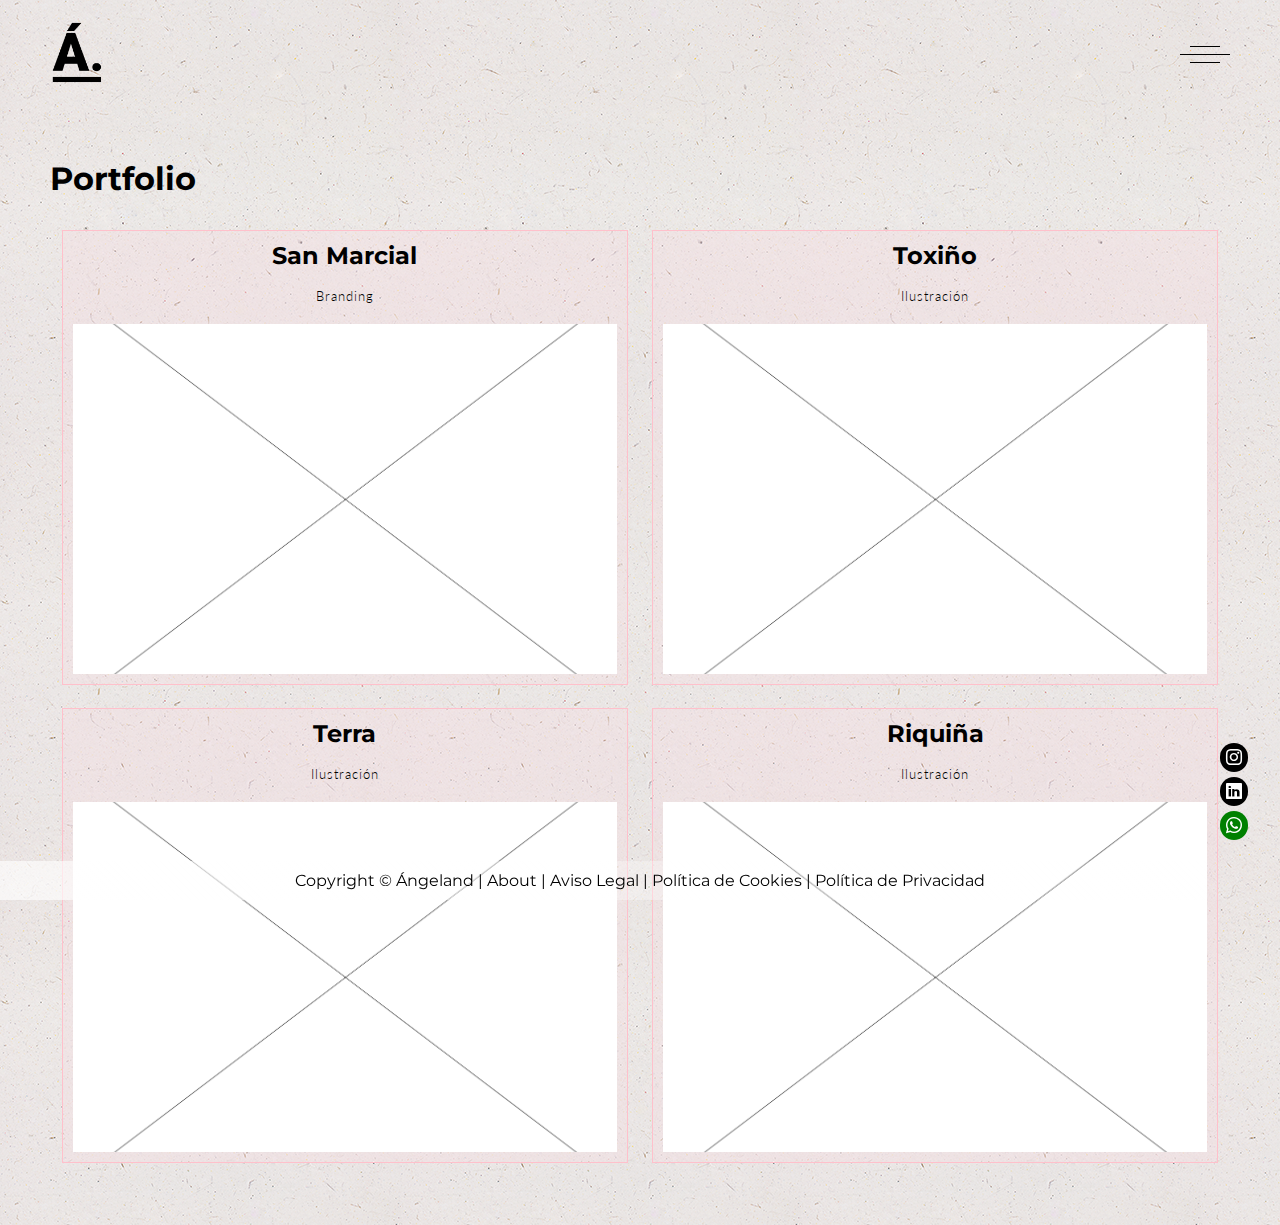
<file: pages/portfolio.html>
<!DOCTYPE html>
<html lang="en">
<head>
    <meta charset="UTF-8">
    <meta http-equiv="X-UA-Compatible" content="IE=edge">
    <meta name="viewport" content="width=device-width, initial-scale=1.0">
    <title>Portfolio - Ángeland</title>
    <link rel="shortcut icon" href="../images/logo-dark.png">
    <link rel="preconnect" href="https://fonts.googleapis.com">
    <link rel="preconnect" href="https://fonts.gstatic.com" crossorigin>
    <link href="https://fonts.googleapis.com/css2?family=Lato:wght@300;400;700&family=Montserrat:ital,wght@0,200;0,300;0,400;0,500;0,600;0,700;1,400;1,500&family=Source+Code+Pro:wght@300;400;500&display=swap" rel="stylesheet">
    <!-- link de css de bootstrap y bootstrap icons -->
    <link href="https://cdn.jsdelivr.net/npm/bootstrap@5.1.3/dist/css/bootstrap.min.css" rel="stylesheet" integrity="sha384-1BmE4kWBq78iYhFldvKuhfTAU6auU8tT94WrHftjDbrCEXSU1oBoqyl2QvZ6jIW3" crossorigin="anonymous">
    <link rel="stylesheet" href="https://cdn.jsdelivr.net/npm/bootstrap-icons@1.8.1/font/bootstrap-icons.css">
    <!-- Pego mis estilos después de bootstrap para que me haga caso en ciertos estilos -->
    <link rel="stylesheet" href="../css/estilos.css">
</head>

<body id="portfolio-page">
    <!-- Cabecera con navegación -->
    <header>
        <div class="header__logo">
            <a href="../index.html"><img class="logo" src="../images/logo-dark.png" alt="Logo Ángeland.es"></a>
        </div>

        <nav class="menu">
            <input type="checkbox" id="active">
            <label for="active" class="menu-btn"><span></span></label>
            <label for="active" class="close"></label>
            <div class="menu__menu-box">
                <ul>
                    <li><a href="../index.html">Home</a></li>
                    <li><a href="about.html">About</a></li>
                    <li><a href="portfolio.html">Portfolio</a></li>
                    <li><a href="blog.html">Blog</a></li>
                    <li><a href="contacto.html">Contacto</a></li>
                </ul> 
            </div>
        </nav>
    </header>

    <!-- Contenido principal -->
    <main class="contenido">
        <h1>Portfolio</h1>

        <div class="flex-box-portfolio">

            <article id="san-marcial" class="flex-box-portfolio__item">
                <h2><a href="../pages/portfolio-single-bootstrap.html">San Marcial</a></h2>
                <p><small>Branding</small></p>
                <div class="imagen"></div>
            </article>

            <article id="toxino" class="flex-box-portfolio__item">
                <h2><a href="../pages/portfolio-single-bootstrap.html">Toxiño</a></h2>
                <p><small>Ilustración</small></p>
                <div class="imagen"></div>
            </article>

            <article id="terra" class="flex-box-portfolio__item">
                <h2><a href="../pages/portfolio-single-bootstrap.html">Terra</a></h2>
                <p><small>Ilustración</small></p>
                <div class="imagen"></div>
            </article>

            <article id="riquina" class="flex-box-portfolio__item">
                <h2><a href="../pages/portfolio-single-bootstrap.html">Riquiña</a></h2>
                <p><small>Ilustración</small></p>
                <div class="imagen"></div>
            </article>

        </div>
    </main>

    <!-- Pie de página -->
    <footer>
        <section class="enlaces-redes">
            <a href="https://instagram.com/" target="_blank"><i class="bi-instagram icono-social"></i></a>
            <a href="https://linkedin.com/" target="_blank"><i class="bi-linkedin icono-social"></i></a>
            <a href="https://whatsapp.com/" target="_blank"><i class="bi-whatsapp icono-whatsapp"></i></a>
        </section>

        <section class="bottom">
            <div class="bottom__inner">
                Copyright © Ángeland | <a href="./about.html">About</a> | <a href="#">Aviso Legal</a> | <a href="#">Política de Cookies</a> | <a href="#">Política de Privacidad</a> 
            </div>
        </section>
    </footer>
    <!-- Script de bootstrap -->
    <script src="https://cdn.jsdelivr.net/npm/@popperjs/core@2.10.2/dist/umd/popper.min.js" integrity="sha384-7+zCNj/IqJ95wo16oMtfsKbZ9ccEh31eOz1HGyDuCQ6wgnyJNSYdrPa03rtR1zdB" crossorigin="anonymous"></script>
    <script src="https://cdn.jsdelivr.net/npm/bootstrap@5.1.3/dist/js/bootstrap.min.js" integrity="sha384-QJHtvGhmr9XOIpI6YVutG+2QOK9T+ZnN4kzFN1RtK3zEFEIsxhlmWl5/YESvpZ13" crossorigin="anonymous"></script>
</body>
</html>
</file>
<file: css/estilos.css>
/* Estilos GENERALES + HEADER + FOOTER ********************************* */
*{
    padding:0;
    margin:0;
    box-sizing: border-box;
}
body {
    font-family: "Montserrat", sans-serif;
    background-image: url("../images/patterns/ep_naturalwhite.png");
}
h1, h2, h3, h4, h5, h6 {
    font-family: "Montserrat", sans-serif;
}
main{
    /* background-color:#ffffff; */
    padding:20px;
}
#portfolio-single .container {
    margin-bottom: 100px;
}
header{
    padding: 20px;
    z-index: 9;
}
.header__logo img{
    max-height: 65px;
    margin-left:30px;
}
.header__logo img:hover {
    rotate: 360deg;
    transition: all 0.4s ease-in-out;
}
header{
    position: sticky;
    top:0px;
    background: transparent;
    /* background: linear-gradient(45deg, #fff, #fadde1); */
    /* box-shadow: 5px 5px 5px rgba(0,0,0,0.05); */
}
.contenido{
    background-color: transparent;
    padding: 50px 50px;
    margin-bottom: 100px;
}
aside li, aside p, aside a {
    color:#fff;
}
.contenido h1 {
    padding-bottom: 20px;
}
p, p a, li a {
    font-family: "Lato", sans-serif;
    font-weight: 300;
    letter-spacing: 1px;
}
a {
    color:#000;
    text-decoration:none;
}
main a:hover, footer a:hover{
    color:#444;
}
hr {
    border: 1px dashed #fff;
    margin: 50px 0;
}
.icono-social {
    /* font-size: 1rem;  */
    width: 28px;
    height: 29px;
    color: #fff;
    padding:6px;
    border-radius:50px;
    background-color:#000;
    margin-top:5px;
    display:inline-block;
}
.icono-whatsapp {
    /* font-size: 1rem;  */
    width: 28px;
    height: 29px;    
    color: #fff;
    padding:6px;
    border-radius:50px;
    background-color:green;
    margin-top:5px;
    display:inline-block;
}
[class^="bi-"]::before, [class*=" bi-"]::before {
    vertical-align: 0.05em !important;
}
.enlaces-redes i:hover{
    opacity: 0.6;
    transition: all 0.4s ease-in-out;
}

/* Estilos MENU ********************************* */


.menu__menu-box{
    position: fixed;
    top: 0;
    right: -100%;
    height: 100%;
    width: 100%;
    background: #000;
    transition: all 0.6s ease-in-out;
  }
  #active:checked ~ .menu__menu-box{
    right:0;
  }
  .menu-btn{
    position: absolute;
    z-index: 2;
    right: 50px;
    top: 30px;
    height: 50px;
    width: 50px;
    text-align: center;
    line-height: 50px;
    border-radius: 50%;
    font-size: 30px;
    cursor: pointer;
    transition: all 0.3s ease-in-out;
  }
  .menu-btn span{
    content: "";
    position: absolute;
    top: calc(50% - 1px);
    left: 0%;
    width: 100%;
    border-bottom: 1px solid #000;
    transition: transform .6s cubic-bezier(0.215, 0.61, 0.355, 1);
  }
  .menu-btn:before{
    content: "";
    position: absolute;
    top: calc(50% - 1px);
    left: 20%;
    width: 60%;
    border-bottom: 1px solid #000;
    transition: transform .6s cubic-bezier(0.215, 0.61, 0.355, 1);
  }
  .menu-btn:after{
      content: "";
      position: absolute;
      top: calc(50% - 1px);
      left: 20%;
      width: 60%;
      border-bottom: 1px solid #000;
      transition: transform .6s cubic-bezier(0.215, 0.61, 0.355, 1);
  }
  .menu-btn:before{
    transform: translateY(-8px);
  }
  .menu-btn:after{
    transform: translateY(8px);
  }
  
  .close {
    z-index: 1;
    width: 100%;
    height: 100%;
    pointer-events: none;
    transition: background .6s;
  }
  
  /* closing animation */
  #active:checked + .menu-btn span {
    transform: rotate(90deg);
    border-color: #fff;
  }
  #active:checked + .menu-btn:before {
    transform: rotate(30deg);
    border-color: #fff;
  }
  #active:checked + .menu-btn:after {
    transform: rotate(-30deg);
    border-color: #fff;
  }
  nav ul li {
    text-transform: uppercase;
  }
  nav ul li a{
    color:#fff !important;
  }
  nav ul li a:hover {
    color:#fadde1 !important;
    text-decoration: none;
  }
  .menu__menu-box ul{
    position: absolute;
    top: 80%;
    left: 50%;
    height: 100%;
    transform: translate(-50%, -50%);
    list-style: none;
    text-align: left;
  }
  .menu__menu-box ul li{
    height: 40px;
    margin: 10px 0;
    border-bottom: 1px solid #444;
  }
  .menu__menu-box ul li a{
    text-decoration: none;
    font-size: 20px;
    font-weight: 300;
    padding: 0px 0px;
    color: #fff;
    position: relative;
    line-height: auto;
    margin: 0px 0px;
    opacity: 0;
    transition: all 0.3s ease;
    transition: transform .6s cubic-bezier(0.215, 0.61, 0.355, 1);
  }
  .menu__menu-box ul li a:after{
    position: relative;
    content: "";
    width: 100%;
    height: 100%;
    left: 0;
    top: 0;
    transform: scaleY(0);
    z-index: -1;
    transition: transform 0.3s ease;
  }
  .menu__menu-box ul li a:hover:after{
    transform: scaleY(1);
  }
  .menu__menu-box ul li a:hover{
    color: #fadde1;
  }
  input#active[type="checkbox"]{
    display: none;
  }
  .content{
    position: absolute;
    top: 50%;
    left: 50%;
    transform: translate(-50%, -50%);
    z-index: -1;
    text-align: center;
    width: 100%;
    color: #000000;
  }
  .content .title{
    font-size: 40px;
    font-weight: 700;
  }
  .content p{
    font-size: 18px;
    font-weight: 600;
  }
  
  #active:checked ~ .menu__menu-box ul li a{
    opacity: 1;
  }
  .menu__menu-box ul li a{
    transition: opacity 1.2s, transform 1.2s cubic-bezier(0.215, 0.61, 0.355, 1);
    transform: translateX(100px);
  }
  #active:checked ~ .menu__menu-box ul li a{
      transform: none;
      transition-timing-function: ease, cubic-bezier(.1,1.3,.3,1); /* easeOutBackを緩めた感じ */
     transition-delay: .6s;
    transform: translateX(-100px);
  }

/* Estilos para la página HOME ********************************* */
/* GRID: */


.ultimos-trabajos, .ultimas-noticias {
    margin-bottom: 100px;
}
#inicio-page{
    display: flex;
    flex-direction: column;
}
.main-header{
    grid-area:header;
}
#inicio-page .contenido{
    grid-area: contenido;
}
.menu{
    grid-area: nav;
}
.main-footer{
    grid-area: footer;
}
.wrapper{
    grid-template-columns: 1fr;
    display: grid;
    gap: 0px;
    grid-template-areas:
    "header"
    "nav"
    "contenido"
    "footer";
    /* border: 10px solid #000; */
}
section.enlaces-redes{
    position: fixed;
    right: 20px;
    bottom: 60px;
    max-width: 40px;
    z-index: 6;
}
.bottom{
    position: fixed;
    bottom: 0px;
    width: 100%;
    background: linear-gradient(225deg, transparent, rgba(255, 255, 255, 0.658)) ;
    padding: 10px;
    text-align: center;
    z-index: 10;
    left: 0;
}

.contenido{
    max-width: 1300px;
    margin: auto;
 } 
.intro {
    max-width: 65%;
}
.ultimos-trabajos__item {
    /* border:1px solid pink; */
    /* width: 100%; */
    height: 400px;
    display: flex;
    flex-flow: column nowrap;
    justify-content: space-evenly;
    align-items: center;
    text-align: center;
} 
.t01{
    background-image: url("../images/img-wireframe.jpg");
    background-position: center;
    background-size: cover;
}
.t02{
    background-image: url("../images/img-wireframe.jpg");
    background-position: center;
    background-size: cover;
}
.t03{
    background-image: url("../images/img-wireframe.jpg");
    background-position: center;
    background-size: cover;
}
.t04{
    background-image: url("../images/img-wireframe.jpg");
    background-position: center;
    background-size: cover;
}


#inicio-page h2{
    padding: 10px 0px 50px 0px;
}

.ultimas-noticias{
    display: flex;
    flex-flow: row nowrap;
    justify-content: space-between;
    align-items: center;
}
.ultimas-noticias__item {
    border:1px solid #fff;
    width: 600px;
    height: 400px;
    display: flex;
    flex-flow: column nowrap;
    justify-content: space-evenly;
    align-items: center;
    text-align: center;
}
.n01{
    background-image: url("../images/img-wireframe.jpg");
    background-position: center;
    background-size: cover;
    margin: 0 5px 0 0;
}
.n02{
    background-image: url("../images/img-wireframe.jpg");
    background-position: center;
    background-size: cover;
    margin: 0 5px;
}
.n03{
    background-image: url("../images/img-wireframe.jpg");
    background-position: center;
    background-size: cover;
    margin: 0 0 0 5px;
}
.carousel{
    margin-bottom: 100px;
    margin-top: 50px;
}
.ultimos-trabajos ul li {
    list-style: none;
}
.ultimos-trabajos__item:hover, .ultimas-noticias__item:hover {
    opacity: 0.5;
    transition: all 0.6s ease-in-out;
    transform: translate(0px,-5px);
} 
  

@media only screen and (max-width:1300px){ 
    /* Para pantallas entre 1000 y 1300px */
    .contenido{
        max-width: 1080px;
        margin: auto;
    } 
}
@media only screen and (max-width:1080px){
    /* para pantallas inferiores a 1080px */
    .intro {
        max-width: 100%;
    }
    .ultimos-trabajos{
        display: flex;
        flex-flow: row wrap;
    }
    .ultimas-noticias{
        display: flex;
        flex-flow: row wrap;
        justify-content:flex-start;
        align-items: flex-start;
        background-color: grey;
    }
    .ultimas-noticias__item {
        border:1px solid #fff;
        width: 50%;
        height: 250px;
        display: flex;
        flex-flow: column nowrap;
        justify-content: space-evenly;
        align-items: center;
        text-align: center;
    }
    .n01{
        margin: 0;
    }
    .n02{
        margin: 0;
    }
    .n03{
        margin: 0;
        width: 100%;
    }
    .flex-box-portfolio {
        flex-flow: column nowrap;
    }
    article.flex-box-portfolio__item {
        width: 100%;
    }
}


/* Estilos para la página PORTFOLIO ********************************* */

#portfolio-page .contenido{
    max-width: 1300px;
}
.flex-box-portfolio {
    display: flex;
    flex-flow: row wrap;
    justify-content: space-between;
}
.flex-box-portfolio__item {
    display: flex;
    flex-flow: column nowrap;
    align-items: center;
    width: 48%;
    padding: 10px;
    border:1px solid pink;
    background-color: #fadde14f;
    margin: 1%;
}
.ultimos-trabajos__item a:hover, .flex-box-portfolio__item a:hover {
    cursor: crosshair;
    /* Personalizado cursor:url(url), auto; */
}
.flex-box-portfolio__item .imagen {
    height: 350px;
    width: 1000px;
    max-width: 100%;
    overflow: hidden;
    background-color: #000;
    background-image: url(../images/img-wireframe.jpg);
    background-position: center;
    background-size: cover;
}
.ultimos-trabajos__item h2, .flex-box-portfolio__item h2 {
    padding-bottom: 15px;
}
.ultimos-trabajos__item p, .flex-box-portfolio__item p {
    padding-bottom: 20px;
}

/* Estilos para la página ABOUT ********************************* */

#about-page .contenido {
    width: 100vw;
    height: calc(100vh - 110px);
    align-items: center;
    overflow-y:hidden;
    padding: 0px;
    max-width:100vw;
}
#about-page .contenido .mitad-izq {
width: 50vw;
height: 100vh;
float: left;
padding:50px 20px;
background-color: transparent;
}
#about-page .contenido .mitad-dcha {
    background-color: #eee;
    background-image: url("../images/img-wireframe.jpg");
    background-repeat: no-repeat;
    background-size: cover;
    background-position: center center;
    width: 50vw;
    height: 100vh;
    float: right;
    object-fit: cover;
}

@media only screen and (max-width : 1080px){
    #about-page .contenido {
        width: 100%;
        overflow-y:auto;
        height: fit-content;
    }
    #about-page .contenido .mitad-izq {
        width: 100%;
        height: auto;
        background-color: #fadde14f;
    }
    #about-page .contenido .mitad-dcha {
        width: 100%;
        float: none;
        height: 100vh;
    }
}
@media only screen and (max-width : 320px){
    #about-page .contenido .mitad-izq {
        background-color: transparent;
    }
    #about-page .contenido .mitad-dcha {
        float: left;
        height:400px;
    }
}

/* Estilos para la página CONTACTO ********************************* */

#map {
    width: 100%;
    height: auto;
    margin-bottom: 35px;
}
form {
    width: 100%;
}
form input {
    width: 100%;
    margin: 10px 0px;
    border-radius: 3px;
    border: 1px solid #ccc;
    padding: 10px;
    accent-color: pink;
  }
form label.hide {
    display: none;
}
input#whatsapp[type="checkbox"], input#llamame[type="checkbox"], input#branding[type="checkbox"], input#disenoweb[type="checkbox"], input#consulta[type="checkbox"] {
    padding: 5px 0px;
}
form input#branding, form input#disenoweb, form input#consulta, form input#whatsapp, form input#llamame, form input#privacidad, form input#privacidad2 {
    width: fit-content;
}
p.subtitle-form {
    padding: 20px 0px 8px 0px;
}
#contacto-page .contenido{
    max-width: 1300px;
}
input[type=submit] {
    background-color: #fadde1;
    border-color: #fadde1;
    color:#000;
    cursor: pointer;
}
input[type=submit]:hover {
    background-color: #000;
    border-color: #000;
    color: #fff;
    cursor: pointer;
}
textarea {
  width:100%;
  padding: 10px;
}

/* Estilos para la página Blog ********************************* */

#blog-page .contenido{
    max-width: 1300px;
}
.blog__item{
    padding: 20px 0px 20px 0px;
}
.blog__item-title{
    margin-top: 20px;
    border-top: 1px solid #000;
    text-align: left;
    width: 30%;
    padding-top: 10px;
}
.blog__item-image{
    width: 40%;
    background-color: #fadde14f;
    padding: 20px 160px 20px 20px;
}
.blog__item-image img{
    width: 100%;
}
.blog__item-description{
    width: 60%;
    margin-top: 60px;
}
.blog__item{
    display:flex;
    flex-flow: row nowrap;
    justify-content: center;
    align-items:flex-start;
}
.blog__item-description{
    margin-left: -140px;
    z-index: 2;
    padding: 15px;
}
.blog__item-meta{
    padding-top: 15px;
}
@media only screen and (max-width : 1080px){
    .blog__item{
        display:block;
    }
    .blog__item-title{
        width: 100%;
    }
    .blog__item-image{
        width: 100%;
        margin-top: 20px;
        padding: 20px 20px 20px 20px;
    }
    .blog__item-image img{
        width: 50%;
    }
    .blog__item-description{
        width: 100%;
        margin-top: 20px;
        margin-left: 0px;
    }
}
@media only screen and (max-width : 640px){
    .blog__item{
        display:block;
    }
    .blog__item-image{
        width: 100%;
        margin-top: 20px;
        padding: 20px 20px 20px 20px;
        margin-left: -20px;
    }
    .blog__item-image img{
        width: 100%;
    }
    .blog__item-description{
        width: 100%;
        margin-left: 0px;
        margin-top: 20px;
    }
}

/* Estilos para las páginas BLOG SINGLE  ********************************* */

#blog-single .blog__item-image {
    margin-bottom: 20px;
}
#blog-single .contenido p {
    max-width: 70%;
    margin-bottom: 20px;
}

/* Estilos para las páginas PORTFOLIO SINGLE  ********************************* */

/* GALERÍA hecha con grid */
.grid-gallery {
    display: grid;
    grid-auto-rows: 200px;
    grid-gap: 1rem;
    grid-auto-flow: row dense; 
    margin-bottom: 50px;
}
.grid-gallery__image {
    width: 100%;
    height: 100%;
    object-fit: cover; 
}

@media all and (min-width: 320px) {
    .grid-gallery {
        grid-template-columns: 1fr; 
    } 
}
@media all and (min-width: 640px) {
    .grid-gallery {
        grid-template-columns: 1fr 1fr; 
    } 
}
@media all and (min-width: 1080px) {
    .grid-gallery {
        grid-template-columns: repeat(3, 1fr); 
    } 
}

@media all and (min-width: 1300px) {
    .grid-gallery {
        grid-template-columns: repeat(4, 1fr); 
    }
}

/* Animaciones de entrada para las páginas */

body {
    animation: fadein 2s;
}
@keyframes fadein {
    0%{
        opacity:0;
    } 
    50%{
        opacit:0.5;
    }
    100%{
        opacity:1;
    }
}
</file>
